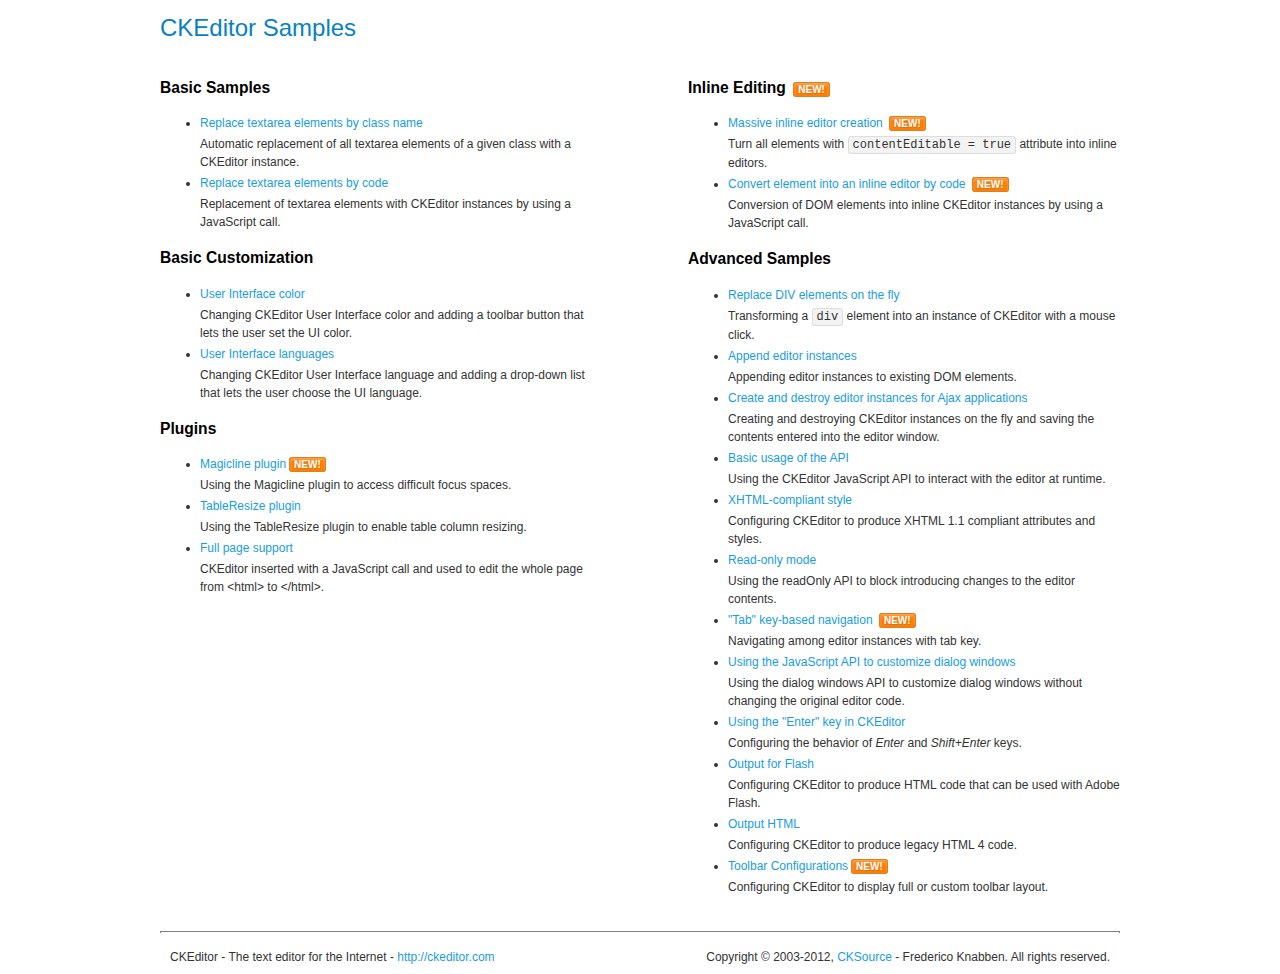
<file: emberWCMSblog/WebContent/lib/ckeditor/samples/index.html>
<!DOCTYPE html>
<!--
Copyright (c) 2003-2012, CKSource - Frederico Knabben. All rights reserved.
For licensing, see LICENSE.html or http://ckeditor.com/license
-->
<html>
<head>
	<title>CKEditor Samples</title>
	<meta charset="utf-8">
	<link rel="stylesheet" href="sample.css">
</head>
<body>
	<h1 class="samples">
		CKEditor Samples
	</h1>
	<div class="twoColumns">
		<div class="twoColumnsLeft">
			<h2 class="samples">
				Basic Samples
			</h2>
			<dl class="samples">
				<dt><a class="samples" href="replacebyclass.html">Replace textarea elements by class name</a></dt>
				<dd>Automatic replacement of all textarea elements of a given class with a CKEditor instance.</dd>

				<dt><a class="samples" href="replacebycode.html">Replace textarea elements by code</a></dt>
				<dd>Replacement of textarea elements with CKEditor instances by using a JavaScript call.</dd>
			</dl>

			<h2 class="samples">
				Basic Customization
			</h2>
			<dl class="samples">
				<dt><a class="samples" href="uicolor.html">User Interface color</a></dt>
				<dd>Changing CKEditor User Interface color and adding a toolbar button that lets the user set the UI color.</dd>

				<dt><a class="samples" href="uilanguages.html">User Interface languages</a></dt>
				<dd>Changing CKEditor User Interface language and adding a drop-down list that lets the user choose the UI language.</dd>
			</dl>


			<h2 class="samples">Plugins</h2>
<dl class="samples">
<dt><a class="samples" href="plugins/magicline/magicline.html">Magicline plugin</a><span class="new">New!</span></dt>
<dd>Using the Magicline plugin to access difficult focus spaces.</dd>

<dt><a class="samples" href="plugins/tableresize/tableresize.html">TableResize plugin</a></dt>
<dd>Using the TableResize plugin to enable table column resizing.</dd>

<dt><a class="samples" href="plugins/wysiwygarea/fullpage.html">Full page support</a></dt>
<dd>CKEditor inserted with a JavaScript call and used to edit the whole page from &lt;html&gt; to &lt;/html&gt;.</dd>
</dl>
		</div>
		<div class="twoColumnsRight">
			<h2 class="samples">
				Inline Editing <span class="new">New!</span>
			</h2>
			<dl class="samples">
				<dt><a class="samples" href="inlineall.html">Massive inline editor creation</a> <span class="new">New!</span></dt>
				<dd>Turn all elements with <code>contentEditable = true</code> attribute into inline editors.</dd>

				<dt><a class="samples" href="inlinebycode.html">Convert element into an inline editor by code</a> <span class="new">New!</span></dt>
				<dd>Conversion of DOM elements into inline CKEditor instances by using a JavaScript call.</dd>

				
			</dl>

			<h2 class="samples">
				Advanced Samples
			</h2>
			<dl class="samples">
				<dt><a class="samples" href="divreplace.html">Replace DIV elements on the fly</a></dt>
				<dd>Transforming a <code>div</code> element into an instance of CKEditor with a mouse click.</dd>

				<dt><a class="samples" href="appendto.html">Append editor instances</a></dt>
				<dd>Appending editor instances to existing DOM elements.</dd>

				<dt><a class="samples" href="ajax.html">Create and destroy editor instances for Ajax applications</a></dt>
				<dd>Creating and destroying CKEditor instances on the fly and saving the contents entered into the editor window.</dd>

				<dt><a class="samples" href="api.html">Basic usage of the API</a></dt>
				<dd>Using the CKEditor JavaScript API to interact with the editor at runtime.</dd>

				<dt><a class="samples" href="xhtmlstyle.html">XHTML-compliant style</a></dt>
				<dd>Configuring CKEditor to produce XHTML 1.1 compliant attributes and styles.</dd>

				<dt><a class="samples" href="readonly.html">Read-only mode</a></dt>
				<dd>Using the readOnly API to block introducing changes to the editor contents.</dd>

				<dt><a class="samples" href="tabindex.html">"Tab" key-based navigation</a> <span class="new">New!</span></dt>
				<dd>Navigating among editor instances with tab key.</dd>


				
<dt><a class="samples" href="plugins/dialog/dialog.html">Using the JavaScript API to customize dialog windows</a></dt>
<dd>Using the dialog windows API to customize dialog windows without changing the original editor code.</dd>

<dt><a class="samples" href="plugins/enterkey/enterkey.html">Using the &quot;Enter&quot; key in CKEditor</a></dt>
<dd>Configuring the behavior of <em>Enter</em> and <em>Shift+Enter</em> keys.</dd>

<dt><a class="samples" href="plugins/htmlwriter/outputforflash.html">Output for Flash</a></dt>
<dd>Configuring CKEditor to produce HTML code that can be used with Adobe Flash.</dd>

<dt><a class="samples" href="plugins/htmlwriter/outputhtml.html">Output HTML</a></dt>
<dd>Configuring CKEditor to produce legacy HTML 4 code.</dd>

<dt><a class="samples" href="plugins/toolbar/toolbar.html">Toolbar Configurations</a><span class="new">New!</span></dt>
<dd>Configuring CKEditor to display full or custom toolbar layout.</dd>

			</dl>
		</div>
	</div>
	<div id="footer">
		<hr>
		<p>
			CKEditor - The text editor for the Internet - <a class="samples" href="http://ckeditor.com/">http://ckeditor.com</a>
		</p>
		<p id="copy">
			Copyright &copy; 2003-2012, <a class="samples" href="http://cksource.com/">CKSource</a> - Frederico Knabben. All rights reserved.
		</p>
	</div>
</body>
</html>
</file>
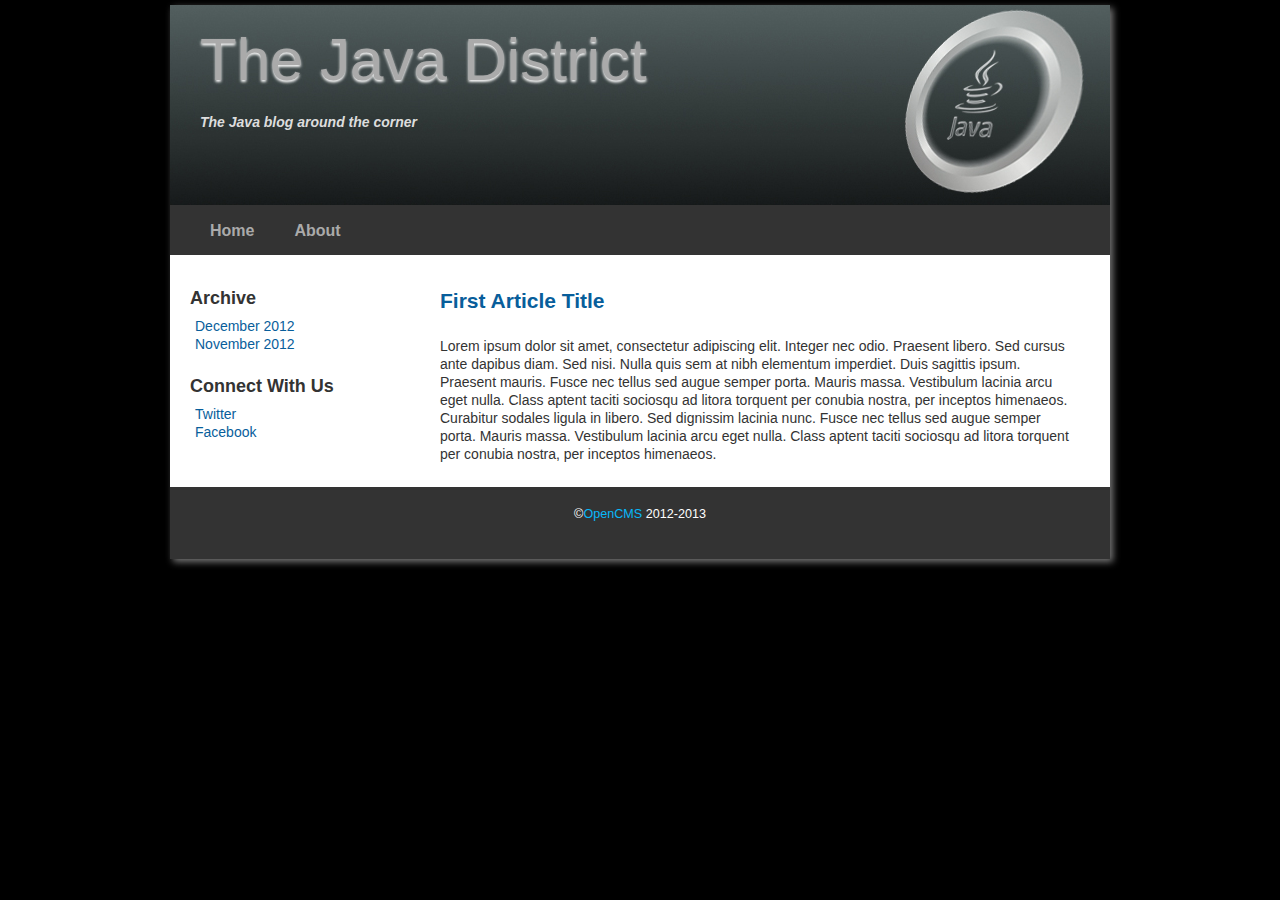
<file: emberWCMSblog/WebContent/concept.html>
<!doctype html>
<html lang="en">
<head>
	<meta charset="utf-8" />
	<title>Java district</title>
	<link rel="stylesheet" href="./css/styles.css" type="text/css" media="screen" />
	
</head>
<body>
<div id="wrapper"> 

	<header> 
		<h1><a href="#">The Java District</a></h1>
		<h2>The Java blog around the corner</h2>
	</header> 
	
	<nav> 
		<div class="menu">
			<ul>
				<li><a href="#">Home</a></li>
				<li><a href="#">About</a></li>
				 
			</ul>
		</div>
	</nav> 
	
	<section id="main"><!-- #main content and sidebar area -->
			<section id="content"><!-- #content -->
			
        		<article>
							<h2><a href="#">First Article Title</a></h2>
							<p> Lorem ipsum dolor sit amet, consectetur adipiscing elit. Integer nec odio. Praesent libero. Sed cursus ante dapibus diam. Sed nisi. Nulla quis sem at nibh elementum imperdiet. Duis sagittis ipsum. Praesent mauris. Fusce nec tellus sed augue semper porta. Mauris massa. Vestibulum lacinia arcu eget nulla. Class aptent taciti sociosqu ad litora torquent per conubia nostra, per inceptos himenaeos. Curabitur sodales ligula in libero. Sed dignissim lacinia nunc. Fusce nec tellus sed augue semper porta. Mauris massa. Vestibulum lacinia arcu eget nulla. Class aptent taciti sociosqu ad litora torquent per conubia nostra, per inceptos himenaeos.</p>
						</article>
 	
			</section><!-- end of #content -->

		<aside id="sidebar"><!-- sidebar -->
				<h3>Archive</h3>
					<ul>
						<li><a href="#">December 2012</a></li>
						<li><a href="#">November 2012</a></li>
						 
					</ul>
 
				<h3>Connect With Us</h3>
					<ul>
						<li><a href="#">Twitter</a></li>
						<li><a href="#">Facebook</a></li>
					</ul>

		</aside><!-- end of sidebar -->

	</section><!-- end of #main content and sidebar-->
	
		<footer>
		<section id="footer-area">

			<section id="footer-outer-block">
 					<p>&copy;<a href="#">OpenCMS</a> 2012-2013 </p>
		</section>
	</footer>
</div>
</body>
</html>
<!--   Created by http://freehtml5templates.com -->
</file>
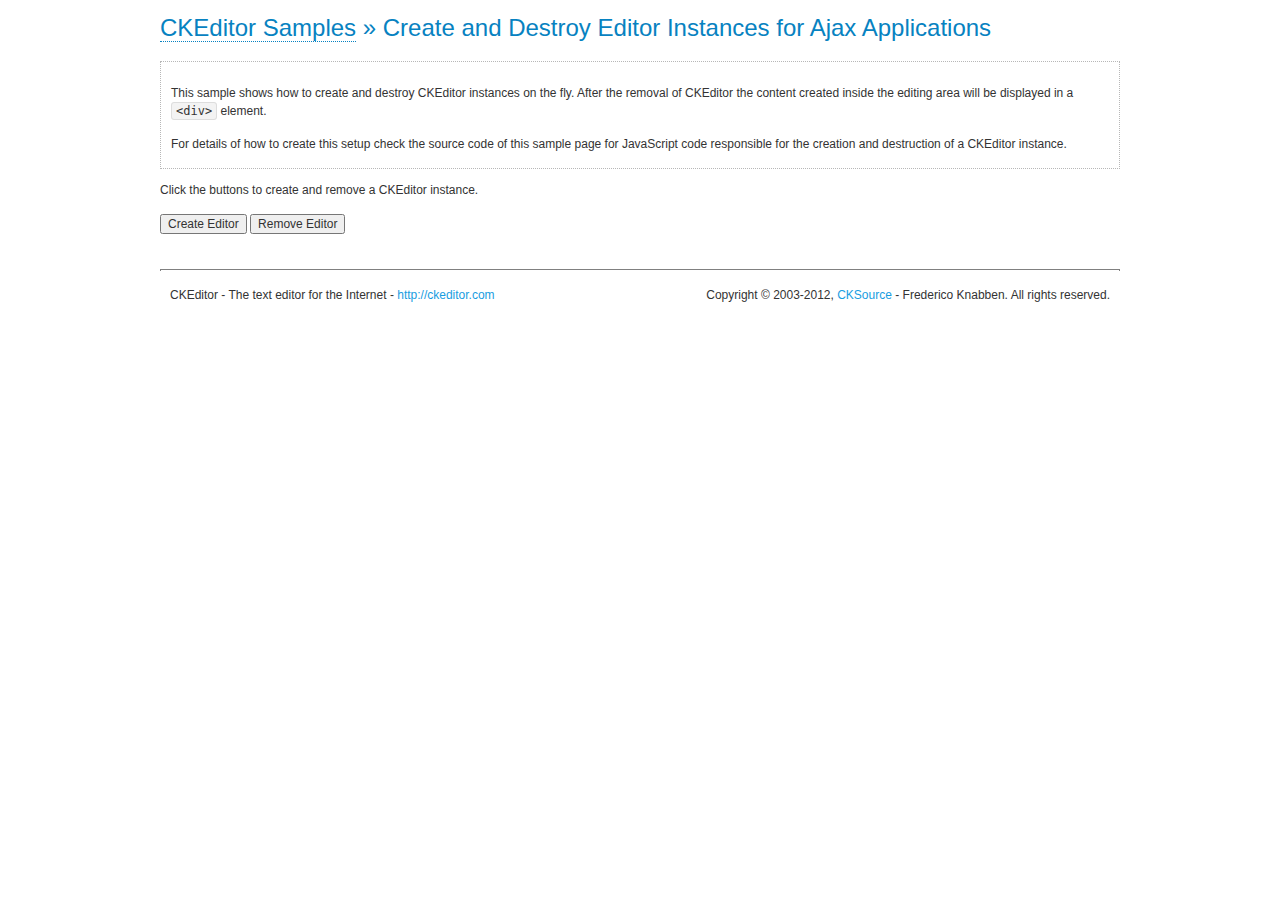
<file: emberWCMSblog/WebContent/lib/ckeditor/samples/ajax.html>
<!DOCTYPE html>
<!--
Copyright (c) 2003-2012, CKSource - Frederico Knabben. All rights reserved.
For licensing, see LICENSE.html or http://ckeditor.com/license
-->
<html>
<head>
	<title>Ajax &mdash; CKEditor Sample</title>
	<meta charset="utf-8">
	<script src="../ckeditor.js"></script>
	<link rel="stylesheet" href="sample.css">
	<script>

		var editor, html = '';

		function createEditor() {
			if ( editor )
				return;

			// Create a new editor inside the <div id="editor">, setting its value to html
			var config = {};
			editor = CKEDITOR.appendTo( 'editor', config, html );
		}

		function removeEditor() {
			if ( !editor )
				return;

			// Retrieve the editor contents. In an Ajax application, this data would be
			// sent to the server or used in any other way.
			document.getElementById( 'editorcontents' ).innerHTML = html = editor.getData();
			document.getElementById( 'contents' ).style.display = '';

			// Destroy the editor.
			editor.destroy();
			editor = null;
		}

	</script>
</head>
<body>
	<h1 class="samples">
		<a href="index.html">CKEditor Samples</a> &raquo; Create and Destroy Editor Instances for Ajax Applications
	</h1>
	<div class="description">
		<p>
			This sample shows how to create and destroy CKEditor instances on the fly. After the removal of CKEditor the content created inside the editing
			area will be displayed in a <code>&lt;div&gt;</code> element.
		</p>
		<p>
			For details of how to create this setup check the source code of this sample page
			for JavaScript code responsible for the creation and destruction of a CKEditor instance.
		</p>
	</div>
	<p>Click the buttons to create and remove a CKEditor instance.</p>
	<p>
		<input onclick="createEditor();" type="button" value="Create Editor">
		<input onclick="removeEditor();" type="button" value="Remove Editor">
	</p>
	<!-- This div will hold the editor. -->
	<div id="editor">
	</div>
	<div id="contents" style="display: none">
		<p>
			Edited Contents:
		</p>
		<!-- This div will be used to display the editor contents. -->
		<div id="editorcontents">
		</div>
	</div>
	<div id="footer">
		<hr>
		<p>
			CKEditor - The text editor for the Internet - <a class="samples" href="http://ckeditor.com/">http://ckeditor.com</a>
		</p>
		<p id="copy">
			Copyright &copy; 2003-2012, <a class="samples" href="http://cksource.com/">CKSource</a> - Frederico
			Knabben. All rights reserved.
		</p>
	</div>
</body>
</html>
</file>
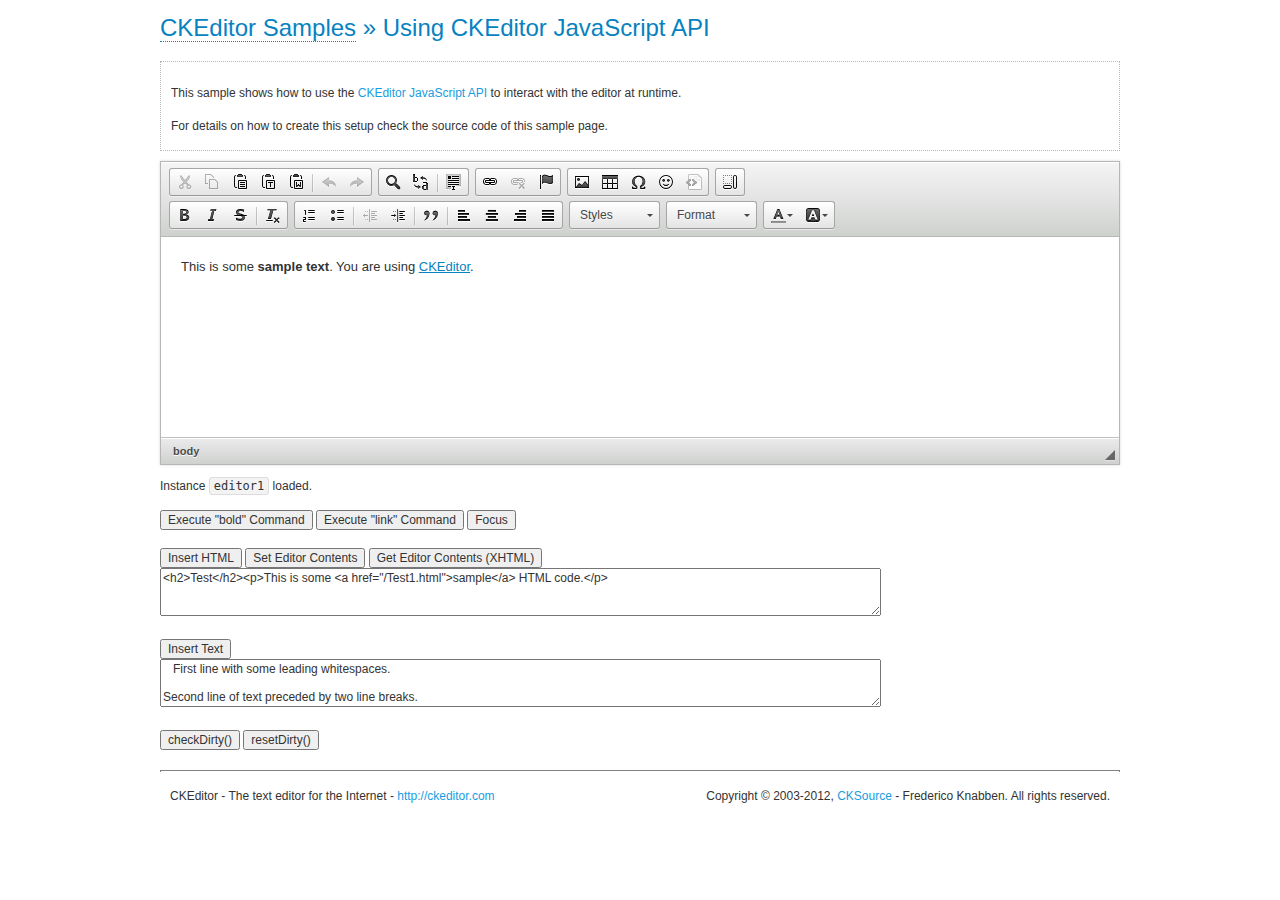
<file: emberWCMSblog/WebContent/lib/ckeditor/samples/api.html>
<!DOCTYPE html>
<!--
Copyright (c) 2003-2012, CKSource - Frederico Knabben. All rights reserved.
For licensing, see LICENSE.html or http://ckeditor.com/license
-->
<html>
<head>
	<meta charset="utf-8">
	<title>API Usage &mdash; CKEditor Sample</title>
	<script src="../ckeditor.js"></script>
	<link href="sample.css" rel="stylesheet">
	<script>

// The instanceReady event is fired, when an instance of CKEditor has finished
// its initialization.
CKEDITOR.on( 'instanceReady', function( ev ) {
	// Show the editor name and description in the browser status bar.
	document.getElementById( 'eMessage' ).innerHTML = 'Instance <code>' + ev.editor.name + '<\/code> loaded.';

	// Show this sample buttons.
	document.getElementById( 'eButtons' ).style.display = 'block';
});

function InsertHTML() {
	// Get the editor instance that we want to interact with.
	var editor = CKEDITOR.instances.editor1;
	var value = document.getElementById( 'htmlArea' ).value;

	// Check the active editing mode.
	if ( editor.mode == 'wysiwyg' )
	{
		// Insert HTML code.
		// http://docs.ckeditor.com/#!/api/CKEDITOR.editor-method-insertHtml
		editor.insertHtml( value );
	}
	else
		alert( 'You must be in WYSIWYG mode!' );
}

function InsertText() {
	// Get the editor instance that we want to interact with.
	var editor = CKEDITOR.instances.editor1;
	var value = document.getElementById( 'txtArea' ).value;

	// Check the active editing mode.
	if ( editor.mode == 'wysiwyg' )
	{
		// Insert as plain text.
		// http://docs.ckeditor.com/#!/api/CKEDITOR.editor-method-insertText
		editor.insertText( value );
	}
	else
		alert( 'You must be in WYSIWYG mode!' );
}

function SetContents() {
	// Get the editor instance that we want to interact with.
	var editor = CKEDITOR.instances.editor1;
	var value = document.getElementById( 'htmlArea' ).value;

	// Set editor contents (replace current contents).
	// http://docs.ckeditor.com/#!/api/CKEDITOR.editor-method-setData
	editor.setData( value );
}

function GetContents() {
	// Get the editor instance that you want to interact with.
	var editor = CKEDITOR.instances.editor1;

	// Get editor contents
	// http://docs.ckeditor.com/#!/api/CKEDITOR.editor-method-getData
	alert( editor.getData() );
}

function ExecuteCommand( commandName ) {
	// Get the editor instance that we want to interact with.
	var editor = CKEDITOR.instances.editor1;

	// Check the active editing mode.
	if ( editor.mode == 'wysiwyg' )
	{
		// Execute the command.
		// http://docs.ckeditor.com/#!/api/CKEDITOR.editor-method-execCommand
		editor.execCommand( commandName );
	}
	else
		alert( 'You must be in WYSIWYG mode!' );
}

function CheckDirty() {
	// Get the editor instance that we want to interact with.
	var editor = CKEDITOR.instances.editor1;
	// Checks whether the current editor contents present changes when compared
	// to the contents loaded into the editor at startup
	// http://docs.ckeditor.com/#!/api/CKEDITOR.editor-method-checkDirty
	alert( editor.checkDirty() );
}

function ResetDirty() {
	// Get the editor instance that we want to interact with.
	var editor = CKEDITOR.instances.editor1;
	// Resets the "dirty state" of the editor (see CheckDirty())
	// http://docs.ckeditor.com/#!/api/CKEDITOR.editor-method-resetDirty
	editor.resetDirty();
	alert( 'The "IsDirty" status has been reset' );
}

function Focus() {
	CKEDITOR.instances.editor1.focus();
}

function onFocus() {
	document.getElementById( 'eMessage' ).innerHTML = '<b>' + this.name + ' is focused </b>';
}

function onBlur() {
	document.getElementById( 'eMessage' ).innerHTML = this.name + ' lost focus';
}

	</script>

</head>
<body>
	<h1 class="samples">
		<a href="index.html">CKEditor Samples</a> &raquo; Using CKEditor JavaScript API
	</h1>
	<div class="description">
	<p>
		This sample shows how to use the
		<a class="samples" href="http://docs.ckeditor.com/#!/api/CKEDITOR.editor">CKEditor JavaScript API</a>
		to interact with the editor at runtime.
	</p>
	<p>
		For details on how to create this setup check the source code of this sample page.
	</p>
	</div>

	<!-- This <div> holds alert messages to be display in the sample page. -->
	<div id="alerts">
		<noscript>
			<p>
				<strong>CKEditor requires JavaScript to run</strong>. In a browser with no JavaScript
				support, like yours, you should still see the contents (HTML data) and you should
				be able to edit it normally, without a rich editor interface.
			</p>
		</noscript>
	</div>
	<form action="../../../samples/sample_posteddata.php" method="post">
		<textarea cols="100" id="editor1" name="editor1" rows="10">&lt;p&gt;This is some &lt;strong&gt;sample text&lt;/strong&gt;. You are using &lt;a href="http://ckeditor.com/"&gt;CKEditor&lt;/a&gt;.&lt;/p&gt;</textarea>

		<script>
			// Replace the <textarea id="editor1"> with an CKEditor instance.
			CKEDITOR.replace( 'editor1', {
				on: {
					focus: onFocus,
					blur: onBlur,

					// Check for availability of corresponding plugins.
					pluginsLoaded: function( evt ) {
						var doc = CKEDITOR.document, ed = evt.editor;
						if ( !ed.getCommand( 'bold' ) )
							doc.getById( 'exec-bold' ).hide();
						if ( !ed.getCommand( 'link' ) )
							doc.getById( 'exec-link' ).hide();
					}
				}
			});
		</script>

		<p id="eMessage">
		</p>

		<div id="eButtons" style="display: none">
			<input id="exec-bold" onclick="ExecuteCommand('bold');" type="button" value="Execute &quot;bold&quot; Command">
			<input id="exec-link" onclick="ExecuteCommand('link');" type="button" value="Execute &quot;link&quot; Command">
			<input onclick="Focus();" type="button" value="Focus">
			<br><br>
			<input onclick="InsertHTML();" type="button" value="Insert HTML">
			<input onclick="SetContents();" type="button" value="Set Editor Contents">
			<input onclick="GetContents();" type="button" value="Get Editor Contents (XHTML)">
			<br>
			<textarea cols="100" id="htmlArea" rows="3">&lt;h2&gt;Test&lt;/h2&gt;&lt;p&gt;This is some &lt;a href="/Test1.html"&gt;sample&lt;/a&gt; HTML code.&lt;/p&gt;</textarea>
			<br>
			<br>
			<input onclick="InsertText();" type="button" value="Insert Text">
			<br>
			<textarea cols="100" id="txtArea" rows="3">   First line with some leading whitespaces.

Second line of text preceded by two line breaks.</textarea>
			<br>
			<br>
			<input onclick="CheckDirty();" type="button" value="checkDirty()">
			<input onclick="ResetDirty();" type="button" value="resetDirty()">
		</div>
	</form>
	<div id="footer">
		<hr>
		<p>
			CKEditor - The text editor for the Internet - <a class="samples" href="http://ckeditor.com/">http://ckeditor.com</a>
		</p>
		<p id="copy">
			Copyright &copy; 2003-2012, <a class="samples" href="http://cksource.com/">CKSource</a> - Frederico
			Knabben. All rights reserved.
		</p>
	</div>
</body>
</html>
</file>
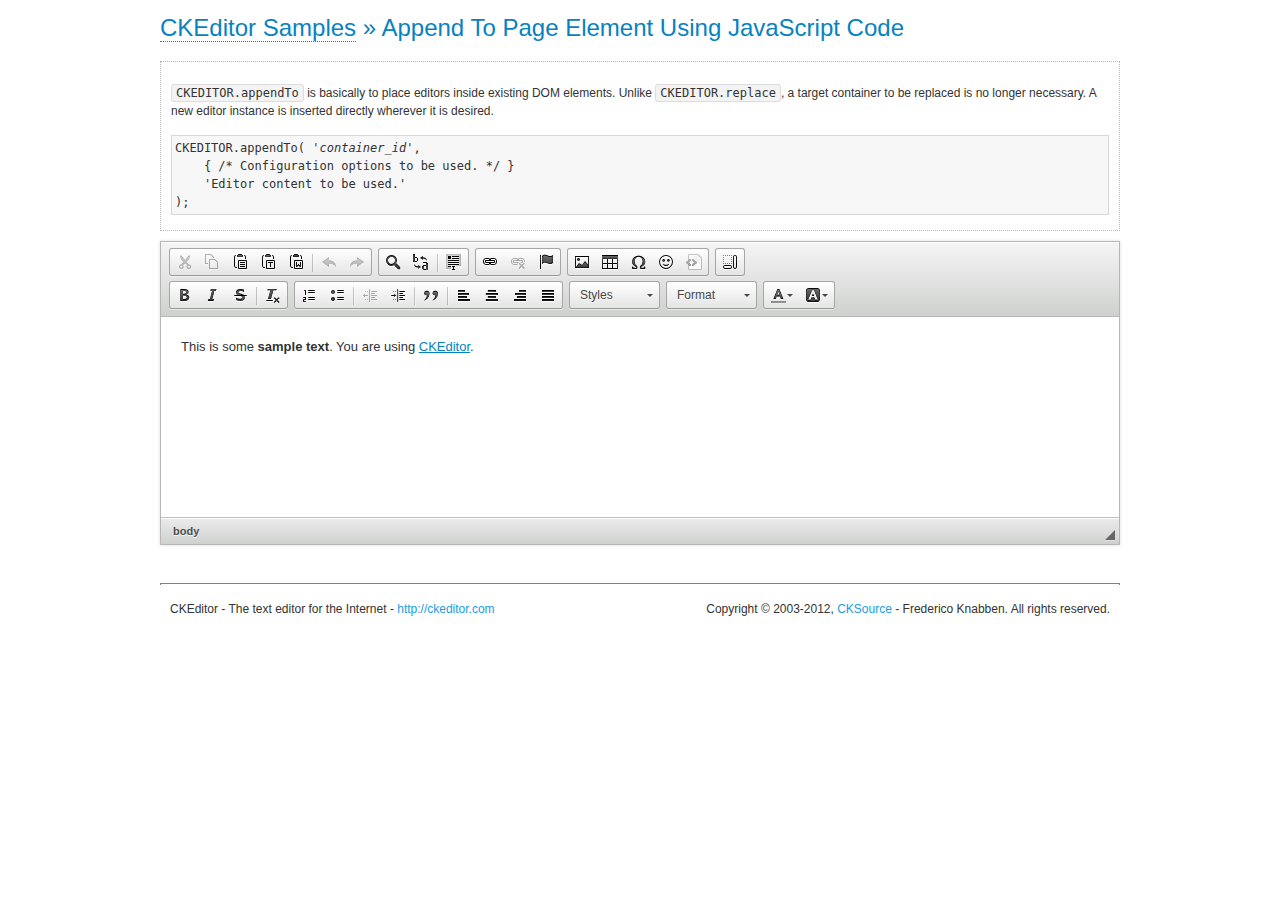
<file: emberWCMSblog/WebContent/lib/ckeditor/samples/appendto.html>
<!DOCTYPE html>
<!--
Copyright (c) 2003-2012, CKSource - Frederico Knabben. All rights reserved.
For licensing, see LICENSE.html or http://ckeditor.com/license
-->
<html>
<head>
	<title>CKEDITOR.appendTo &mdash; CKEditor Sample</title>
	<meta charset="utf-8">
	<script src="../ckeditor.js"></script>
	<link rel="stylesheet" href="sample.css">
</head>
<body>
	<h1 class="samples">
		<a href="index.html">CKEditor Samples</a> &raquo; Append To Page Element Using JavaScript Code
	</h1>
	<div id="section1">
		<div class="description">
			<p>
				<code>CKEDITOR.appendTo</code> is basically to place editors
				inside existing DOM elements. Unlike <code>CKEDITOR.replace</code>,
				a target container to be replaced is no longer necessary. A new editor
				instance is inserted directly wherever it is desired.
			</p>
<pre class="samples">CKEDITOR.appendTo( '<em>container_id</em>',
	{ /* Configuration options to be used. */ }
	'Editor content to be used.'
);</pre>
		</div>
		<script>

			// This call can be placed at any point after the
			// <textarea>, or inside a <head><script> in a
			// window.onload event handler.

			// Replace the <textarea id="editor"> with an CKEditor
			// instance, using default configurations.
			CKEDITOR.appendTo( 'section1',
				null,
				'<p>This is some <strong>sample text</strong>. You are using <a href="http://ckeditor.com/">CKEditor</a>.</p>'
			);

		</script>
	</div>
	<br>
	<div id="footer">
		<hr>
		<p>
			CKEditor - The text editor for the Internet - <a class="samples" href="http://ckeditor.com/">http://ckeditor.com</a>
		</p>
		<p id="copy">
			Copyright &copy; 2003-2012, <a class="samples" href="http://cksource.com/">CKSource</a> - Frederico
			Knabben. All rights reserved.
		</p>
	</div>
</body>
</html>
</file>
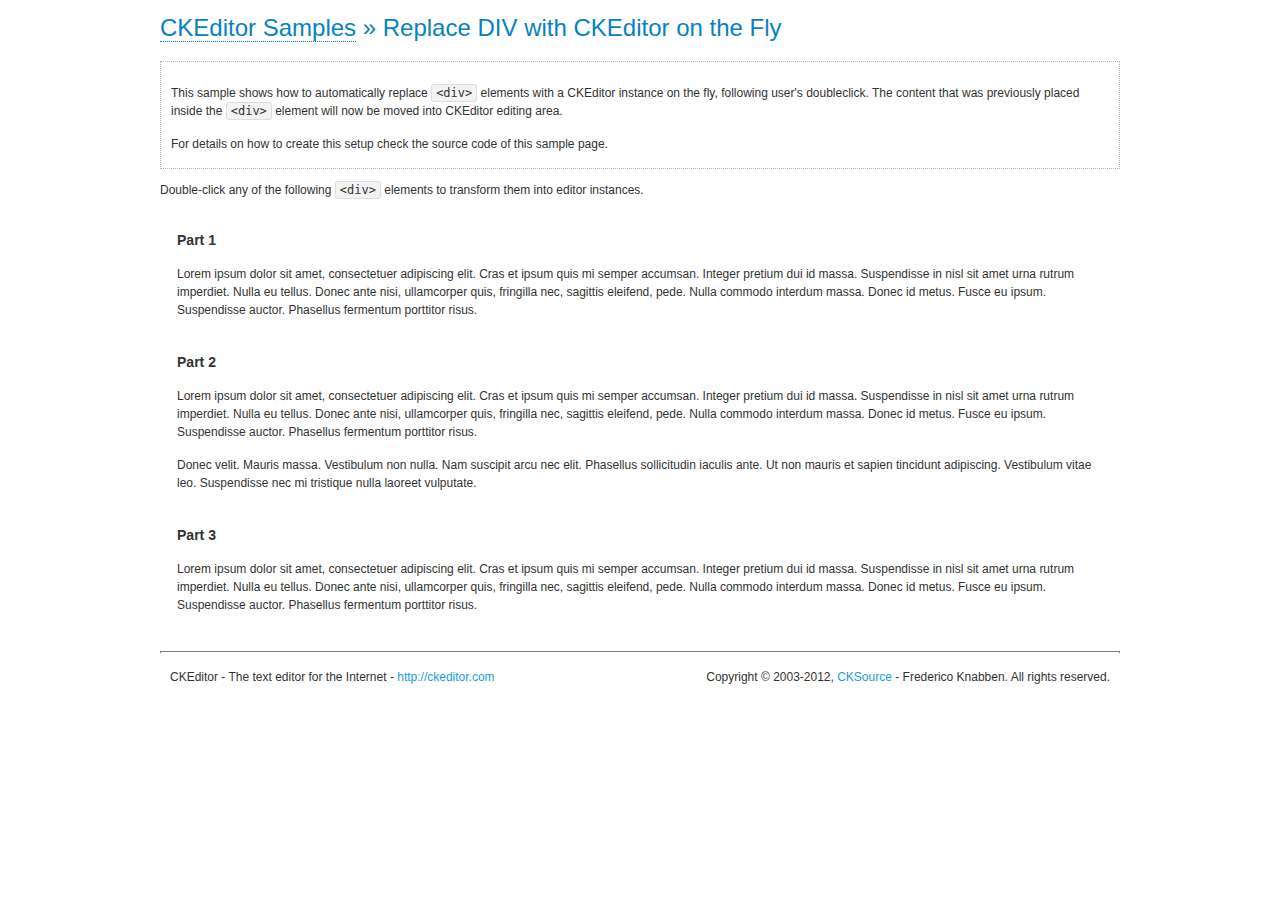
<file: emberWCMSblog/WebContent/lib/ckeditor/samples/divreplace.html>
<!DOCTYPE html>
<!--
Copyright (c) 2003-2012, CKSource - Frederico Knabben. All rights reserved.
For licensing, see LICENSE.html or http://ckeditor.com/license
-->
<html>
<head>
	<title>Replace DIV &mdash; CKEditor Sample</title>
	<meta charset="utf-8">
	<script src="../ckeditor.js"></script>
	<link href="sample.css" rel="stylesheet">
	<style>

		div.editable
		{
			border: solid 2px Transparent;
			padding-left: 15px;
			padding-right: 15px;
		}

		div.editable:hover
		{
			border-color: black;
		}

	</style>
	<script>

		// Uncomment the following code to test the "Timeout Loading Method".
		// CKEDITOR.loadFullCoreTimeout = 5;

		window.onload = function() {
			// Listen to the double click event.
			if ( window.addEventListener )
				document.body.addEventListener( 'dblclick', onDoubleClick, false );
			else if ( window.attachEvent )
				document.body.attachEvent( 'ondblclick', onDoubleClick );

		};

		function onDoubleClick( ev ) {
			// Get the element which fired the event. This is not necessarily the
			// element to which the event has been attached.
			var element = ev.target || ev.srcElement;

			// Find out the div that holds this element.
			var name;

			do {
				element = element.parentNode;
			}
			while ( element && ( name = element.nodeName.toLowerCase() ) &&
				( name != 'div' || element.className.indexOf( 'editable' ) == -1 ) && name != 'body' );

			if ( name == 'div' && element.className.indexOf( 'editable' ) != -1 )
				replaceDiv( element );
		}

		var editor;

		function replaceDiv( div ) {
			if ( editor )
				editor.destroy();

			editor = CKEDITOR.replace( div );
		}

	</script>
</head>
<body>
	<h1 class="samples">
		<a href="index.html">CKEditor Samples</a> &raquo; Replace DIV with CKEditor on the Fly
	</h1>
	<div class="description">
		<p>
			This sample shows how to automatically replace <code>&lt;div&gt;</code> elements
			with a CKEditor instance on the fly, following user's doubleclick. The content
			that was previously placed inside the <code>&lt;div&gt;</code> element will now
			be moved into CKEditor editing area.
		</p>
		<p>
			For details on how to create this setup check the source code of this sample page.
		</p>
	</div>
	<p>
		Double-click any of the following <code>&lt;div&gt;</code> elements to transform them into
		editor instances.
	</p>
	<div class="editable">
		<h3>
			Part 1
		</h3>
		<p>
			Lorem ipsum dolor sit amet, consectetuer adipiscing elit. Cras et ipsum quis mi
			semper accumsan. Integer pretium dui id massa. Suspendisse in nisl sit amet urna
			rutrum imperdiet. Nulla eu tellus. Donec ante nisi, ullamcorper quis, fringilla
			nec, sagittis eleifend, pede. Nulla commodo interdum massa. Donec id metus. Fusce
			eu ipsum. Suspendisse auctor. Phasellus fermentum porttitor risus.
		</p>
	</div>
	<div class="editable">
		<h3>
			Part 2
		</h3>
		<p>
			Lorem ipsum dolor sit amet, consectetuer adipiscing elit. Cras et ipsum quis mi
			semper accumsan. Integer pretium dui id massa. Suspendisse in nisl sit amet urna
			rutrum imperdiet. Nulla eu tellus. Donec ante nisi, ullamcorper quis, fringilla
			nec, sagittis eleifend, pede. Nulla commodo interdum massa. Donec id metus. Fusce
			eu ipsum. Suspendisse auctor. Phasellus fermentum porttitor risus.
		</p>
		<p>
			Donec velit. Mauris massa. Vestibulum non nulla. Nam suscipit arcu nec elit. Phasellus
			sollicitudin iaculis ante. Ut non mauris et sapien tincidunt adipiscing. Vestibulum
			vitae leo. Suspendisse nec mi tristique nulla laoreet vulputate.
		</p>
	</div>
	<div class="editable">
		<h3>
			Part 3
		</h3>
		<p>
			Lorem ipsum dolor sit amet, consectetuer adipiscing elit. Cras et ipsum quis mi
			semper accumsan. Integer pretium dui id massa. Suspendisse in nisl sit amet urna
			rutrum imperdiet. Nulla eu tellus. Donec ante nisi, ullamcorper quis, fringilla
			nec, sagittis eleifend, pede. Nulla commodo interdum massa. Donec id metus. Fusce
			eu ipsum. Suspendisse auctor. Phasellus fermentum porttitor risus.
		</p>
	</div>
	<div id="footer">
		<hr>
		<p>
			CKEditor - The text editor for the Internet - <a class="samples" href="http://ckeditor.com/">http://ckeditor.com</a>
		</p>
		<p id="copy">
			Copyright &copy; 2003-2012, <a class="samples" href="http://cksource.com/">CKSource</a> - Frederico
			Knabben. All rights reserved.
		</p>
	</div>
</body>
</html>
</file>
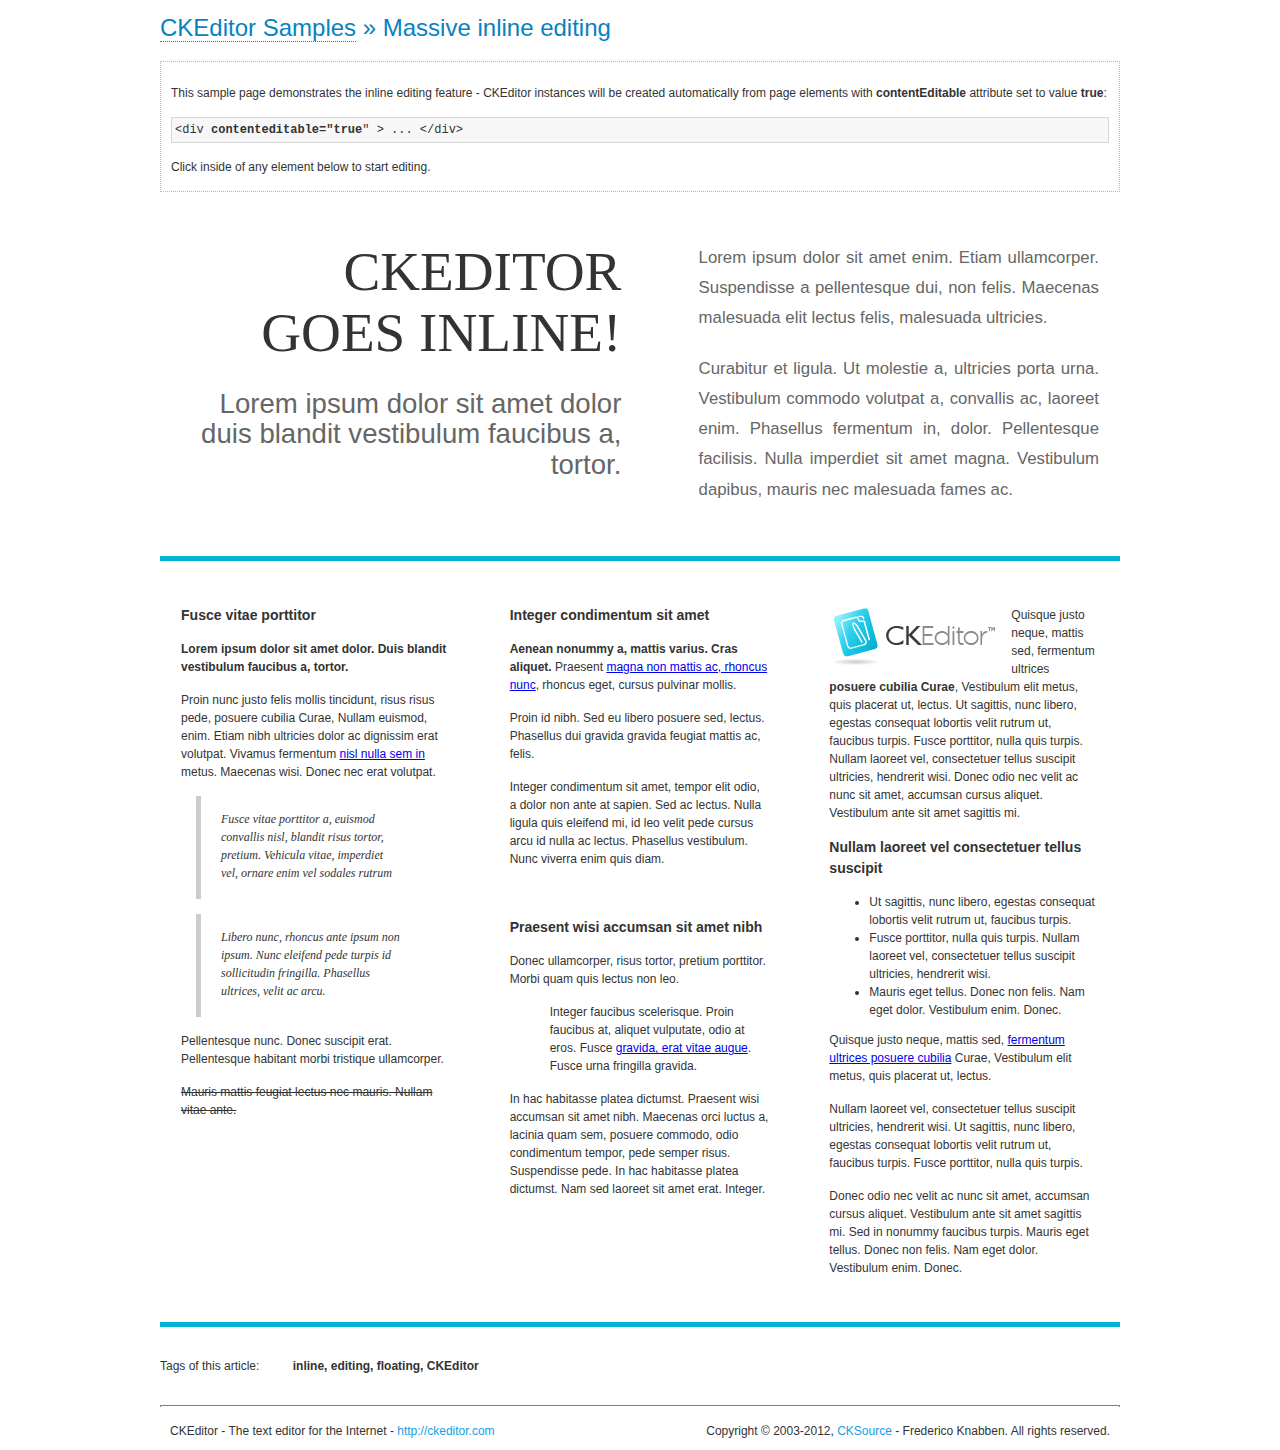
<file: emberWCMSblog/WebContent/lib/ckeditor/samples/inlineall.html>
<!DOCTYPE html>
<!--
Copyright (c) 2003-2012, CKSource - Frederico Knabben. All rights reserved.
For licensing, see LICENSE.html or http://ckeditor.com/license
-->
<html>
<head>
	<title>Massive inline editing &mdash; CKEditor Sample</title>
	<meta charset="utf-8">
	<script src="../ckeditor.js"></script>
	<script>

		// This code is generally not necessary, but it is here to demonstrate
		// how to customize specific editor instances on the fly. This fits well
		// this demo because we have editable elements (like headers) that
		// require less features.

		// The "instanceCreated" event is fired for every editor instance created.
		CKEDITOR.on( 'instanceCreated', function( event ) {
			var editor = event.editor,
				element = editor.element;

			// Customize editors for headers and tag list.
			// These editors don't need features like smileys, templates, iframes etc.
			if ( element.is( 'h1', 'h2', 'h3' ) || element.getAttribute( 'id' ) == 'taglist' ) {
				// Customize the editor configurations on "configLoaded" event,
				// which is fired after the configuration file loading and
				// execution. This makes it possible to change the
				// configurations before the editor initialization takes place.
				editor.on( 'configLoaded', function() {

					// Remove unnecessary plugins to make the editor simpler.
					editor.config.removePlugins = 'colorbutton,find,flash,font,' +
						'forms,iframe,image,newpage,removeformat,' +
						'smiley,specialchar,stylescombo,templates';

					// Rearrange the layout of the toolbar.
					editor.config.toolbarGroups = [
						{ name: 'editing',		groups: [ 'basicstyles', 'links' ] },
						{ name: 'undo' },
						{ name: 'clipboard',	groups: [ 'selection', 'clipboard' ] },
						{ name: 'about' }
					];
				});
			}
		});

	</script>
	<link href="sample.css" rel="stylesheet">
	<style>

		/* The following styles are just to make the page look nice. */

		/* Workaround to show Arial Black in Firefox. */
		@font-face
		{
			font-family: 'arial-black';
			src: local('Arial Black');
		}

		*[contenteditable="true"]
		{
			padding: 10px;
		}

		#container
		{
			width: 960px;
			margin: 30px auto 0;
		}

		#header
		{
			overflow: hidden;
			padding: 0 0 30px;
			border-bottom: 5px solid #05B2D2;
			position: relative;
		}

		#headerLeft,
		#headerRight
		{
			width: 49%;
			overflow: hidden;
		}

		#headerLeft
		{
			float: left;
			padding: 10px 1px 1px;
		}

		#headerLeft h2,
		#headerLeft h3
		{
			text-align: right;
			margin: 0;
			overflow: hidden;
			font-weight: normal;
		}

		#headerLeft h2
		{
			font-family: "Arial Black",arial-black;
			font-size: 4.6em;
			line-height: 1.1em;
			text-transform: uppercase;
		}

		#headerLeft h3
		{
			font-size: 2.3em;
			line-height: 1.1em;
			margin: .2em 0 0;
			color: #666;
		}

		#headerRight
		{
			float: right;
			padding: 1px;
		}

		#headerRight p
		{
			line-height: 1.8em;
			text-align: justify;
			margin: 0;
		}

		#headerRight p + p
		{
			margin-top: 20px;
		}

		#headerRight > div
		{
			padding: 20px;
			margin: 0 0 0 30px;
			font-size: 1.4em;
			color: #666;
		}

		#columns
		{
			color: #333;
			overflow: hidden;
			padding: 20px 0;
		}

		#columns > div
		{
			float: left;
			width: 33.3%;
		}

		#columns #column1 > div
		{
			margin-left: 1px;
		}

		#columns #column3 > div
		{
			margin-right: 1px;
		}

		#columns > div > div
		{
			margin: 0px 10px;
			padding: 10px 20px;
		}

		#columns blockquote
		{
			margin-left: 15px;
		}

		#tagLine
		{
			border-top: 5px solid #05B2D2;
			padding-top: 20px;
		}

		#taglist {
			display: inline-block;
			margin-left: 20px;
			font-weight: bold;
			margin: 0 0 0 20px;
		}

	</style>
</head>
<body>
<div>
	<h1 class="samples"><a href="index.html">CKEditor Samples</a> &raquo; Massive inline editing</h1>
	<div class="description">
		<p>This sample page demonstrates the inline editing feature - CKEditor instances will be created automatically from page elements with <strong>contentEditable</strong> attribute set to value <strong>true</strong>:</p>
		<pre class="samples">&lt;div <strong>contenteditable="true</strong>" &gt; ... &lt;/div&gt;</pre>
		<p>Click inside of any element below to start editing.</p>
	</div>
</div>
<div id="container">
	<div id="header">
		<div id="headerLeft">
			<h2 id="sampleTitle" contenteditable="true">
				CKEditor<br> Goes Inline!
			</h2>
			<h3 contenteditable="true">
				Lorem ipsum dolor sit amet dolor duis blandit vestibulum faucibus a, tortor.
			</h3>
		</div>
		<div id="headerRight">
			<div contenteditable="true">
				<p>
					Lorem ipsum dolor sit amet enim. Etiam ullamcorper. Suspendisse a pellentesque dui, non felis. Maecenas malesuada elit lectus felis, malesuada ultricies.
				</p>
				<p>
					Curabitur et ligula. Ut molestie a, ultricies porta urna. Vestibulum commodo volutpat a, convallis ac, laoreet enim. Phasellus fermentum in, dolor. Pellentesque facilisis. Nulla imperdiet sit amet magna. Vestibulum dapibus, mauris nec malesuada fames ac.
				</p>
			</div>
		</div>
	</div>
	<div id="columns">
		<div id="column1">
			<div contenteditable="true">
				<h3>
					Fusce vitae porttitor
				</h3>
				<p>
					<strong>
						Lorem ipsum dolor sit amet dolor. Duis blandit vestibulum faucibus a, tortor.
					</strong>
				</p>
				<p>
					Proin nunc justo felis mollis tincidunt, risus risus pede, posuere cubilia Curae, Nullam euismod, enim. Etiam nibh ultricies dolor ac dignissim erat volutpat. Vivamus fermentum <a href="http://ckeditor.com/">nisl nulla sem in</a> metus. Maecenas wisi. Donec nec erat volutpat.
				</p>
				<blockquote>
					<p>
						Fusce vitae porttitor a, euismod convallis nisl, blandit risus tortor, pretium.
						Vehicula vitae, imperdiet vel, ornare enim vel sodales rutrum
					</p>
				</blockquote>
				<blockquote>
					<p>
						Libero nunc, rhoncus ante ipsum non ipsum. Nunc eleifend pede turpis id sollicitudin fringilla. Phasellus ultrices, velit ac arcu.
					</p>
				</blockquote>
				<p>Pellentesque nunc. Donec suscipit erat. Pellentesque habitant morbi tristique ullamcorper.</p>
				<p><strike>Mauris mattis feugiat lectus nec mauris. Nullam vitae ante.</strike></p>
			</div>
		</div>
		<div id="column2">
			<div contenteditable="true">
				<h3>
					Integer condimentum sit amet
				</h3>
				<p>
					<strong>Aenean nonummy a, mattis varius. Cras aliquet.</strong>
					Praesent <a href="http://ckeditor.com/">magna non mattis ac, rhoncus nunc</a>, rhoncus eget, cursus pulvinar mollis.</p>
				<p>Proin id nibh. Sed eu libero posuere sed, lectus. Phasellus dui gravida gravida feugiat mattis ac, felis.</p>
				<p>Integer condimentum sit amet, tempor elit odio, a dolor non ante at sapien. Sed ac lectus. Nulla ligula quis eleifend mi, id leo velit pede cursus arcu id nulla ac lectus. Phasellus vestibulum. Nunc viverra enim quis diam.</p>
			</div>
			<div contenteditable="true">
				<h3>
					Praesent wisi accumsan sit amet nibh
				</h3>
				<p>Donec ullamcorper, risus tortor, pretium porttitor. Morbi quam quis lectus non leo.</p>
				<p style="margin-left: 40px; ">Integer faucibus scelerisque. Proin faucibus at, aliquet vulputate, odio at eros. Fusce <a href="http://ckeditor.com/">gravida, erat vitae augue</a>. Fusce urna fringilla gravida.</p>
				<p>In hac habitasse platea dictumst. Praesent wisi accumsan sit amet nibh. Maecenas orci luctus a, lacinia quam sem, posuere commodo, odio condimentum tempor, pede semper risus. Suspendisse pede. In hac habitasse platea dictumst. Nam sed laoreet sit amet erat. Integer.</p>
			</div>
		</div>
		<div id="column3">
			<div contenteditable="true">
				<p>
					<img src="assets/inlineall/logo.png" alt="CKEditor logo" style="float:left">
				</p>
				<p>Quisque justo neque, mattis sed, fermentum ultrices <strong>posuere cubilia Curae</strong>, Vestibulum elit metus, quis placerat ut, lectus. Ut sagittis, nunc libero, egestas consequat lobortis velit rutrum ut, faucibus turpis. Fusce porttitor, nulla quis turpis. Nullam laoreet vel, consectetuer tellus suscipit ultricies, hendrerit wisi. Donec odio nec velit ac nunc sit amet, accumsan cursus aliquet. Vestibulum ante sit amet sagittis mi.</p>
				<h3>
					Nullam laoreet vel consectetuer tellus suscipit
				</h3>
				<ul>
					<li>Ut sagittis, nunc libero, egestas consequat lobortis velit rutrum ut, faucibus turpis.</li>
					<li>Fusce porttitor, nulla quis turpis. Nullam laoreet vel, consectetuer tellus suscipit ultricies, hendrerit wisi.</li>
					<li>Mauris eget tellus. Donec non felis. Nam eget dolor. Vestibulum enim. Donec.</li>
				</ul>
				<p>Quisque justo neque, mattis sed, <a href="http://ckeditor.com/">fermentum ultrices posuere cubilia</a> Curae, Vestibulum elit metus, quis placerat ut, lectus.</p>
				<p>Nullam laoreet vel, consectetuer tellus suscipit ultricies, hendrerit wisi. Ut sagittis, nunc libero, egestas consequat lobortis velit rutrum ut, faucibus turpis. Fusce porttitor, nulla quis turpis.</p>
				<p>Donec odio nec velit ac nunc sit amet, accumsan cursus aliquet. Vestibulum ante sit amet sagittis mi. Sed in nonummy faucibus turpis. Mauris eget tellus. Donec non felis. Nam eget dolor. Vestibulum enim. Donec.</p>
			</div>
		</div>
	</div>
	<div id="tagLine">
		Tags of this article:
		<p id="taglist" contenteditable="true">
			inline, editing, floating, CKEditor
		</p>
	</div>
</div>
<div id="footer">
	<hr>
	<p>
		CKEditor - The text editor for the Internet - <a class="samples" href="http://ckeditor.com/">
			http://ckeditor.com</a>
	</p>
	<p id="copy">
		Copyright &copy; 2003-2012, <a class="samples" href="http://cksource.com/">CKSource</a>
		- Frederico Knabben. All rights reserved.
	</p>
</div>
</body>
</html>
</file>
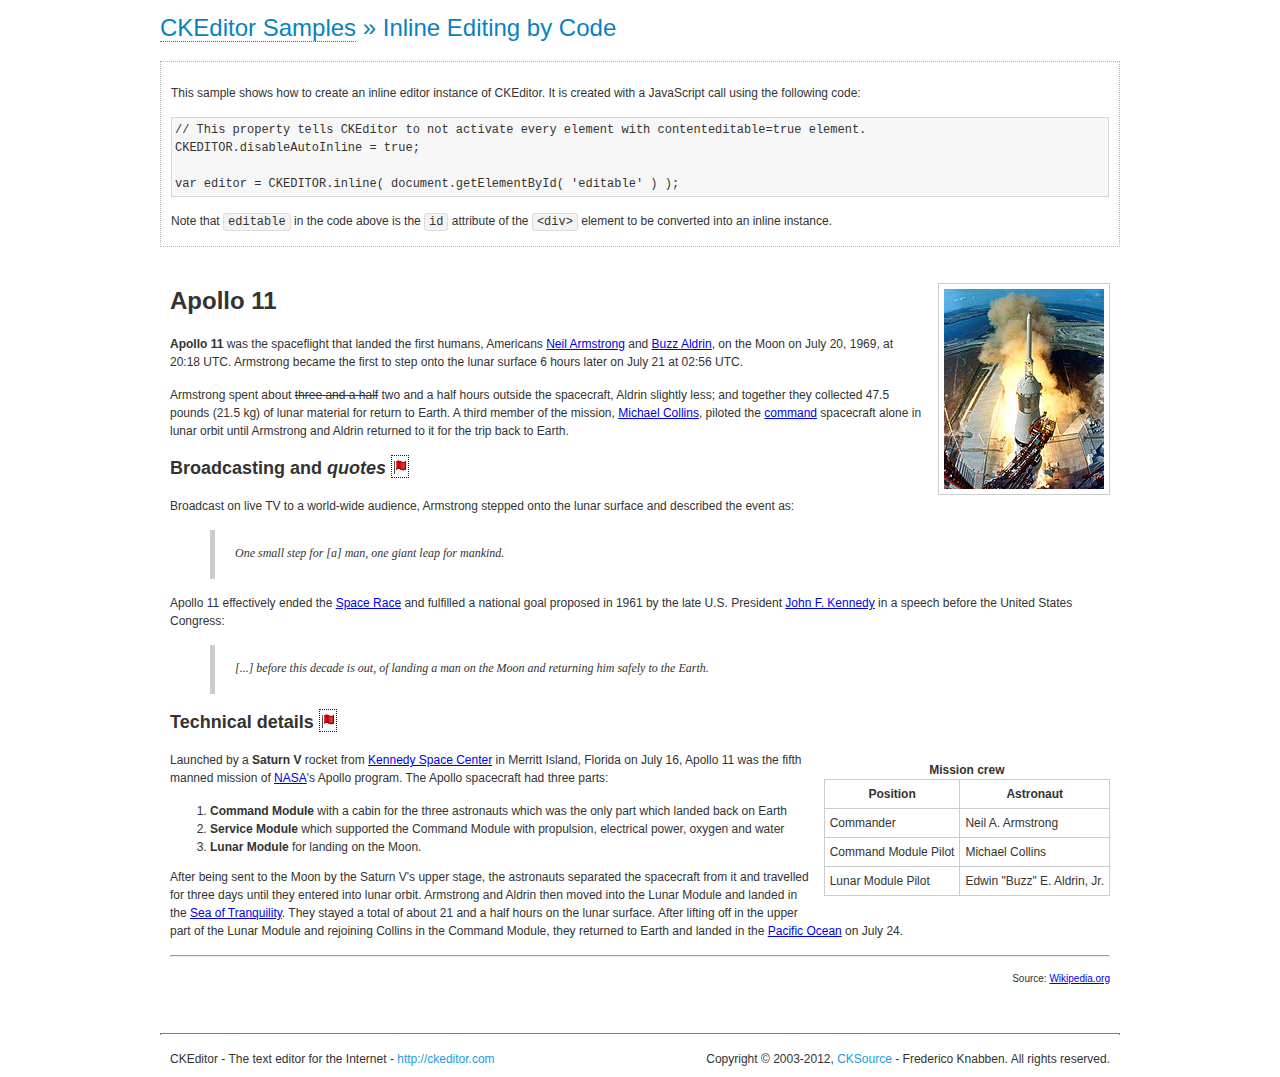
<file: emberWCMSblog/WebContent/lib/ckeditor/samples/inlinebycode.html>
<!DOCTYPE html>
<!--
Copyright (c) 2003-2012, CKSource - Frederico Knabben. All rights reserved.
For licensing, see LICENSE.html or http://ckeditor.com/license
-->
<html>
<head>
	<title>Inline Editing by Code &mdash; CKEditor Sample</title>
	<meta charset="utf-8">
	<script src="../ckeditor.js"></script>
	<link href="sample.css" rel="stylesheet">
	<style>

		#editable
		{
			padding: 10px;
			float: left;
		}

	</style>
</head>
<body>
	<h1 class="samples">
		<a href="index.html">CKEditor Samples</a> &raquo; Inline Editing by Code
	</h1>
	<div class="description">
		<p>
			This sample shows how to create an inline editor instance of CKEditor. It is created
			with a JavaScript call using the following code:
		</p>
<pre class="samples">
// This property tells CKEditor to not activate every element with contenteditable=true element.
CKEDITOR.disableAutoInline = true;

var editor = CKEDITOR.inline( document.getElementById( 'editable' ) );
</pre>
		<p>
			Note that <code>editable</code> in the code above is the <code>id</code>
			attribute of the <code>&lt;div&gt;</code> element to be converted into an inline instance.
		</p>
	</div>
	<div id="editable" contenteditable="true">
		<h1><img alt="Saturn V carrying Apollo 11" class="right" src="assets/sample.jpg" /> Apollo 11</h1>

		<p><b>Apollo 11</b> was the spaceflight that landed the first humans, Americans <a href="http://en.wikipedia.org/wiki/Neil_Armstrong" title="Neil Armstrong">Neil Armstrong</a> and <a href="http://en.wikipedia.org/wiki/Buzz_Aldrin" title="Buzz Aldrin">Buzz Aldrin</a>, on the Moon on July 20, 1969, at 20:18 UTC. Armstrong became the first to step onto the lunar surface 6 hours later on July 21 at 02:56 UTC.</p>

		<p>Armstrong spent about <strike>three and a half</strike> two and a half hours outside the spacecraft, Aldrin slightly less; and together they collected 47.5 pounds (21.5&nbsp;kg) of lunar material for return to Earth. A third member of the mission, <a href="http://en.wikipedia.org/wiki/Michael_Collins_(astronaut)" title="Michael Collins (astronaut)">Michael Collins</a>, piloted the <a href="http://en.wikipedia.org/wiki/Apollo_Command/Service_Module" title="Apollo Command/Service Module">command</a> spacecraft alone in lunar orbit until Armstrong and Aldrin returned to it for the trip back to Earth.</p>

		<h2>Broadcasting and <em>quotes</em> <a id="quotes" name="quotes"></a></h2>

		<p>Broadcast on live TV to a world-wide audience, Armstrong stepped onto the lunar surface and described the event as:</p>

		<blockquote>
			<p>One small step for [a] man, one giant leap for mankind.</p>
		</blockquote>

		<p>Apollo 11 effectively ended the <a href="http://en.wikipedia.org/wiki/Space_Race" title="Space Race">Space Race</a> and fulfilled a national goal proposed in 1961 by the late U.S. President <a href="http://en.wikipedia.org/wiki/John_F._Kennedy" title="John F. Kennedy">John F. Kennedy</a> in a speech before the United States Congress:</p>

		<blockquote>
			<p>[...] before this decade is out, of landing a man on the Moon and returning him safely to the Earth.</p>
		</blockquote>

		<h2>Technical details <a id="tech-details" name="tech-details"></a></h2>

		<table align="right" border="1" bordercolor="#ccc" cellpadding="5" cellspacing="0" style="border-collapse:collapse;margin:10px 0 10px 15px;">
			<caption><strong>Mission crew</strong></caption>
			<thead>
			<tr>
				<th scope="col">Position</th>
				<th scope="col">Astronaut</th>
			</tr>
			</thead>
			<tbody>
			<tr>
				<td>Commander</td>
				<td>Neil A. Armstrong</td>
			</tr>
			<tr>
				<td>Command Module Pilot</td>
				<td>Michael Collins</td>
			</tr>
			<tr>
				<td>Lunar Module Pilot</td>
				<td>Edwin &quot;Buzz&quot; E. Aldrin, Jr.</td>
			</tr>
			</tbody>
		</table>

		<p>Launched by a <strong>Saturn V</strong> rocket from <a href="http://en.wikipedia.org/wiki/Kennedy_Space_Center" title="Kennedy Space Center">Kennedy Space Center</a> in Merritt Island, Florida on July 16, Apollo 11 was the fifth manned mission of <a href="http://en.wikipedia.org/wiki/NASA" title="NASA">NASA</a>&#39;s Apollo program. The Apollo spacecraft had three parts:</p>

		<ol>
			<li><strong>Command Module</strong> with a cabin for the three astronauts which was the only part which landed back on Earth</li>
			<li><strong>Service Module</strong> which supported the Command Module with propulsion, electrical power, oxygen and water</li>
			<li><strong>Lunar Module</strong> for landing on the Moon.</li>
		</ol>

		<p>After being sent to the Moon by the Saturn V&#39;s upper stage, the astronauts separated the spacecraft from it and travelled for three days until they entered into lunar orbit. Armstrong and Aldrin then moved into the Lunar Module and landed in the <a href="http://en.wikipedia.org/wiki/Mare_Tranquillitatis" title="Mare Tranquillitatis">Sea of Tranquility</a>. They stayed a total of about 21 and a half hours on the lunar surface. After lifting off in the upper part of the Lunar Module and rejoining Collins in the Command Module, they returned to Earth and landed in the <a href="http://en.wikipedia.org/wiki/Pacific_Ocean" title="Pacific Ocean">Pacific Ocean</a> on July 24.</p>

		<hr />
		<p style="text-align: right;"><small>Source: <a href="http://en.wikipedia.org/wiki/Apollo_11">Wikipedia.org</a></small></p>
	</div>
	<script>

		// We need to turn off the automatic editor creation first.
		CKEDITOR.disableAutoInline = true;

		var editor = CKEDITOR.inline( 'editable' );

	</script>
	<div id="footer">
		<hr>
		<p contenteditable="true">
			CKEditor - The text editor for the Internet - <a class="samples" href="http://ckeditor.com/">
				http://ckeditor.com</a>
		</p>
		<p id="copy">
			Copyright &copy; 2003-2012, <a class="samples" href="http://cksource.com/">CKSource</a>
			- Frederico Knabben. All rights reserved.
		</p>
	</div>
</body>
</html>
</file>
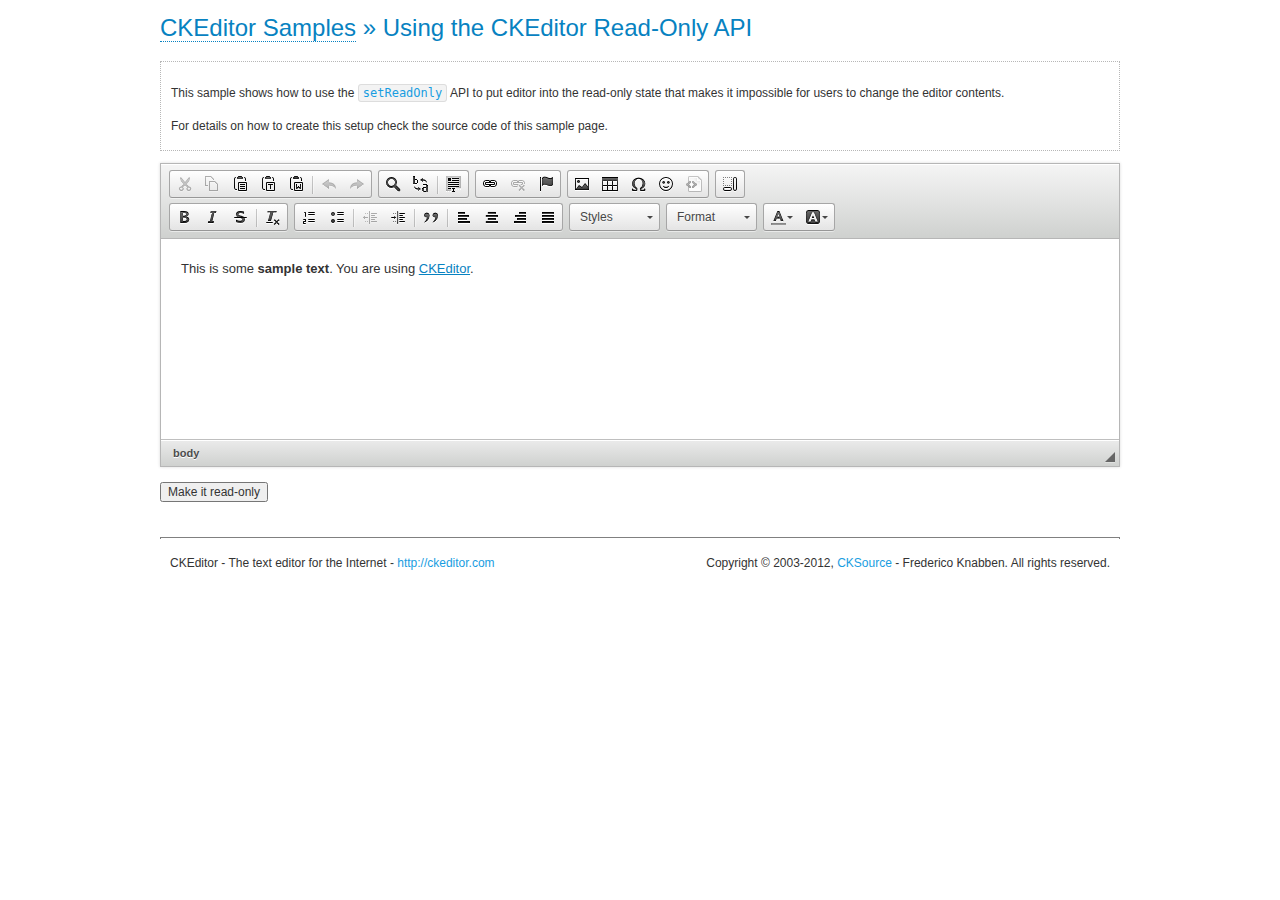
<file: emberWCMSblog/WebContent/lib/ckeditor/samples/readonly.html>
<!DOCTYPE html>
<!--
Copyright (c) 2003-2012, CKSource - Frederico Knabben. All rights reserved.
For licensing, see LICENSE.html or http://ckeditor.com/license
-->
<html>
<head>
	<title>Using the CKEditor Read-Only API &mdash; CKEditor Sample</title>
	<meta charset="utf-8">
	<script src="../ckeditor.js"></script>
	<link rel="stylesheet" href="sample.css">
	<script>

		var editor;

		// The instanceReady event is fired, when an instance of CKEditor has finished
		// its initialization.
		CKEDITOR.on( 'instanceReady', function( ev ) {
			editor = ev.editor;

			// Show this "on" button.
			document.getElementById( 'readOnlyOn' ).style.display = '';

			// Event fired when the readOnly property changes.
			editor.on( 'readOnly', function() {
				document.getElementById( 'readOnlyOn' ).style.display = this.readOnly ? 'none' : '';
				document.getElementById( 'readOnlyOff' ).style.display = this.readOnly ? '' : 'none';
			});
		});

		function toggleReadOnly( isReadOnly ) {
			// Change the read-only state of the editor.
			// http://docs.ckeditor.com/#!/api/CKEDITOR.editor-method-setReadOnly
			editor.setReadOnly( isReadOnly );
		}

	</script>
</head>
<body>
	<h1 class="samples">
		<a href="index.html">CKEditor Samples</a> &raquo; Using the CKEditor Read-Only API
	</h1>
	<div class="description">
		<p>
			This sample shows how to use the
			<code><a class="samples" href="http://docs.ckeditor.com/#!/api/CKEDITOR.editor-method-setReadOnly">setReadOnly</a></code>
			API to put editor into the read-only state that makes it impossible for users to change the editor contents.
		</p>
		<p>
			For details on how to create this setup check the source code of this sample page.
		</p>
	</div>
	<form action="sample_posteddata.php" method="post">
		<p>
			<textarea class="ckeditor" id="editor1" name="editor1" cols="100" rows="10">&lt;p&gt;This is some &lt;strong&gt;sample text&lt;/strong&gt;. You are using &lt;a href="http://ckeditor.com/"&gt;CKEditor&lt;/a&gt;.&lt;/p&gt;</textarea>
		</p>
		<p>
			<input id="readOnlyOn" onclick="toggleReadOnly();" type="button" value="Make it read-only" style="display:none">
			<input id="readOnlyOff" onclick="toggleReadOnly( false );" type="button" value="Make it editable again" style="display:none">
		</p>
	</form>
	<div id="footer">
		<hr>
		<p>
			CKEditor - The text editor for the Internet - <a class="samples" href="http://ckeditor.com/">http://ckeditor.com</a>
		</p>
		<p id="copy">
			Copyright &copy; 2003-2012, <a class="samples" href="http://cksource.com/">CKSource</a> - Frederico
			Knabben. All rights reserved.
		</p>
	</div>
</body>
</html>
</file>
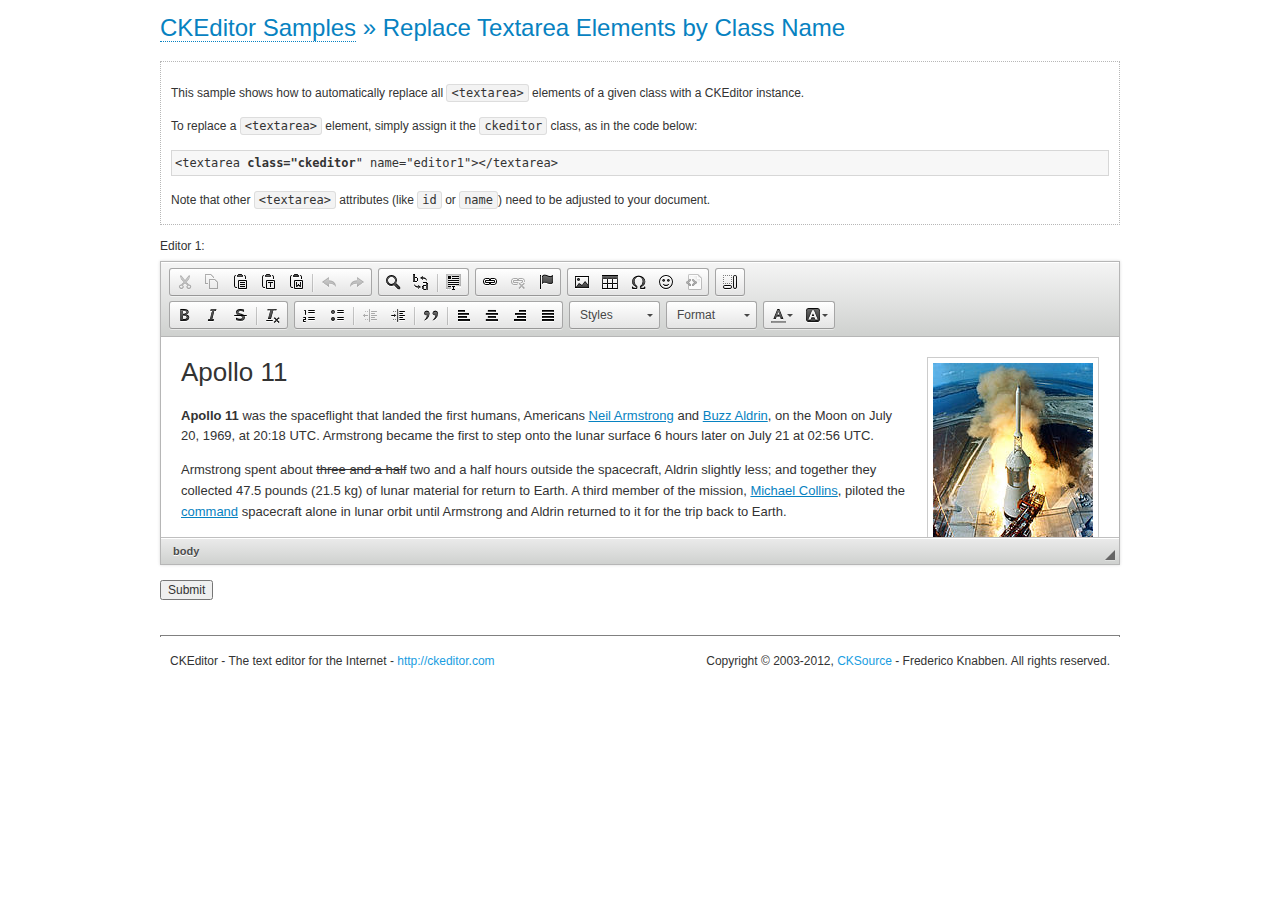
<file: emberWCMSblog/WebContent/lib/ckeditor/samples/replacebyclass.html>
<!DOCTYPE html>
<!--
Copyright (c) 2003-2012, CKSource - Frederico Knabben. All rights reserved.
For licensing, see LICENSE.html or http://ckeditor.com/license
-->
<html>
<head>
	<title>Replace Textareas by Class Name &mdash; CKEditor Sample</title>
	<meta charset="utf-8">
	<script src="../ckeditor.js"></script>
	<link rel="stylesheet" href="sample.css">
</head>
<body>
	<h1 class="samples">
		<a href="index.html">CKEditor Samples</a> &raquo; Replace Textarea Elements by Class Name
	</h1>
	<div class="description">
		<p>
			This sample shows how to automatically replace all <code>&lt;textarea&gt;</code> elements
			of a given class with a CKEditor instance.
		</p>
		<p>
			To replace a <code>&lt;textarea&gt;</code> element, simply assign it the <code>ckeditor</code>
			class, as in the code below:
		</p>
<pre class="samples">
&lt;textarea <strong>class="ckeditor</strong>" name="editor1"&gt;&lt;/textarea&gt;
</pre>
		<p>
			Note that other <code>&lt;textarea&gt;</code> attributes (like <code>id</code> or <code>name</code>) need to be adjusted to your document.
		</p>
	</div>
	<form action="sample_posteddata.php" method="post">
		<p>
			<label for="editor1">
				Editor 1:
			</label>
			<textarea class="ckeditor" cols="80" id="editor1" name="editor1" rows="10">
				&lt;h1&gt;&lt;img alt=&quot;Saturn V carrying Apollo 11&quot; class=&quot;right&quot; src=&quot;assets/sample.jpg&quot;/&gt; Apollo 11&lt;/h1&gt; &lt;p&gt;&lt;b&gt;Apollo 11&lt;/b&gt; was the spaceflight that landed the first humans, Americans &lt;a href=&quot;http://en.wikipedia.org/wiki/Neil_Armstrong&quot; title=&quot;Neil Armstrong&quot;&gt;Neil Armstrong&lt;/a&gt; and &lt;a href=&quot;http://en.wikipedia.org/wiki/Buzz_Aldrin&quot; title=&quot;Buzz Aldrin&quot;&gt;Buzz Aldrin&lt;/a&gt;, on the Moon on July 20, 1969, at 20:18 UTC. Armstrong became the first to step onto the lunar surface 6 hours later on July 21 at 02:56 UTC.&lt;/p&gt; &lt;p&gt;Armstrong spent about &lt;strike&gt;three and a half&lt;/strike&gt; two and a half hours outside the spacecraft, Aldrin slightly less; and together they collected 47.5 pounds (21.5&amp;nbsp;kg) of lunar material for return to Earth. A third member of the mission, &lt;a href=&quot;http://en.wikipedia.org/wiki/Michael_Collins_(astronaut)&quot; title=&quot;Michael Collins (astronaut)&quot;&gt;Michael Collins&lt;/a&gt;, piloted the &lt;a href=&quot;http://en.wikipedia.org/wiki/Apollo_Command/Service_Module&quot; title=&quot;Apollo Command/Service Module&quot;&gt;command&lt;/a&gt; spacecraft alone in lunar orbit until Armstrong and Aldrin returned to it for the trip back to Earth.&lt;/p&gt; &lt;h2&gt;Broadcasting and &lt;em&gt;quotes&lt;/em&gt; &lt;a id=&quot;quotes&quot; name=&quot;quotes&quot;&gt;&lt;/a&gt;&lt;/h2&gt; &lt;p&gt;Broadcast on live TV to a world-wide audience, Armstrong stepped onto the lunar surface and described the event as:&lt;/p&gt; &lt;blockquote&gt;&lt;p&gt;One small step for [a] man, one giant leap for mankind.&lt;/p&gt;&lt;/blockquote&gt; &lt;p&gt;Apollo 11 effectively ended the &lt;a href=&quot;http://en.wikipedia.org/wiki/Space_Race&quot; title=&quot;Space Race&quot;&gt;Space Race&lt;/a&gt; and fulfilled a national goal proposed in 1961 by the late U.S. President &lt;a href=&quot;http://en.wikipedia.org/wiki/John_F._Kennedy&quot; title=&quot;John F. Kennedy&quot;&gt;John F. Kennedy&lt;/a&gt; in a speech before the United States Congress:&lt;/p&gt; &lt;blockquote&gt;&lt;p&gt;[...] before this decade is out, of landing a man on the Moon and returning him safely to the Earth.&lt;/p&gt;&lt;/blockquote&gt; &lt;h2&gt;Technical details &lt;a id=&quot;tech-details&quot; name=&quot;tech-details&quot;&gt;&lt;/a&gt;&lt;/h2&gt; &lt;table align=&quot;right&quot; border=&quot;1&quot; bordercolor=&quot;#ccc&quot; cellpadding=&quot;5&quot; cellspacing=&quot;0&quot; style=&quot;border-collapse:collapse;margin:10px 0 10px 15px;&quot;&gt; &lt;caption&gt;&lt;strong&gt;Mission crew&lt;/strong&gt;&lt;/caption&gt; &lt;thead&gt; &lt;tr&gt; &lt;th scope=&quot;col&quot;&gt;Position&lt;/th&gt; &lt;th scope=&quot;col&quot;&gt;Astronaut&lt;/th&gt; &lt;/tr&gt; &lt;/thead&gt; &lt;tbody&gt; &lt;tr&gt; &lt;td&gt;Commander&lt;/td&gt; &lt;td&gt;Neil A. Armstrong&lt;/td&gt; &lt;/tr&gt; &lt;tr&gt; &lt;td&gt;Command Module Pilot&lt;/td&gt; &lt;td&gt;Michael Collins&lt;/td&gt; &lt;/tr&gt; &lt;tr&gt; &lt;td&gt;Lunar Module Pilot&lt;/td&gt; &lt;td&gt;Edwin &amp;quot;Buzz&amp;quot; E. Aldrin, Jr.&lt;/td&gt; &lt;/tr&gt; &lt;/tbody&gt; &lt;/table&gt; &lt;p&gt;Launched by a &lt;strong&gt;Saturn V&lt;/strong&gt; rocket from &lt;a href=&quot;http://en.wikipedia.org/wiki/Kennedy_Space_Center&quot; title=&quot;Kennedy Space Center&quot;&gt;Kennedy Space Center&lt;/a&gt; in Merritt Island, Florida on July 16, Apollo 11 was the fifth manned mission of &lt;a href=&quot;http://en.wikipedia.org/wiki/NASA&quot; title=&quot;NASA&quot;&gt;NASA&lt;/a&gt;&amp;#39;s Apollo program. The Apollo spacecraft had three parts:&lt;/p&gt; &lt;ol&gt; &lt;li&gt;&lt;strong&gt;Command Module&lt;/strong&gt; with a cabin for the three astronauts which was the only part which landed back on Earth&lt;/li&gt; &lt;li&gt;&lt;strong&gt;Service Module&lt;/strong&gt; which supported the Command Module with propulsion, electrical power, oxygen and water&lt;/li&gt; &lt;li&gt;&lt;strong&gt;Lunar Module&lt;/strong&gt; for landing on the Moon.&lt;/li&gt; &lt;/ol&gt; &lt;p&gt;After being sent to the Moon by the Saturn V&amp;#39;s upper stage, the astronauts separated the spacecraft from it and travelled for three days until they entered into lunar orbit. Armstrong and Aldrin then moved into the Lunar Module and landed in the &lt;a href=&quot;http://en.wikipedia.org/wiki/Mare_Tranquillitatis&quot; title=&quot;Mare Tranquillitatis&quot;&gt;Sea of Tranquility&lt;/a&gt;. They stayed a total of about 21 and a half hours on the lunar surface. After lifting off in the upper part of the Lunar Module and rejoining Collins in the Command Module, they returned to Earth and landed in the &lt;a href=&quot;http://en.wikipedia.org/wiki/Pacific_Ocean&quot; title=&quot;Pacific Ocean&quot;&gt;Pacific Ocean&lt;/a&gt; on July 24.&lt;/p&gt; &lt;hr/&gt; &lt;p style=&quot;text-align: right;&quot;&gt;&lt;small&gt;Source: &lt;a href=&quot;http://en.wikipedia.org/wiki/Apollo_11&quot;&gt;Wikipedia.org&lt;/a&gt;&lt;/small&gt;&lt;/p&gt;
			</textarea>
		</p>
		<p>
			<input type="submit" value="Submit">
		</p>
	</form>
	<div id="footer">
		<hr>
		<p>
			CKEditor - The text editor for the Internet - <a class="samples" href="http://ckeditor.com/">http://ckeditor.com</a>
		</p>
		<p id="copy">
			Copyright &copy; 2003-2012, <a class="samples" href="http://cksource.com/">CKSource</a> - Frederico
			Knabben. All rights reserved.
		</p>
	</div>
</body>
</html>
</file>
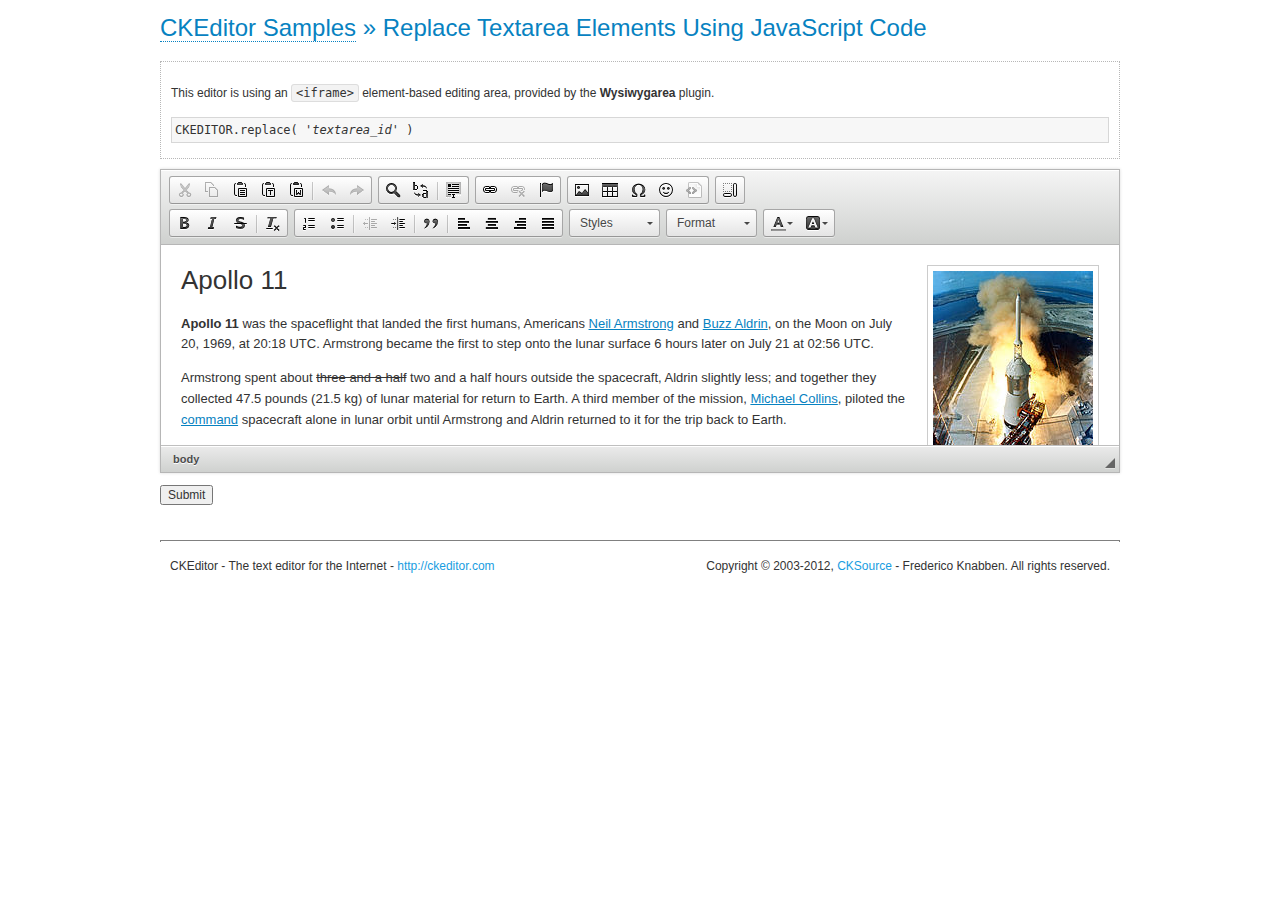
<file: emberWCMSblog/WebContent/lib/ckeditor/samples/replacebycode.html>
<!DOCTYPE html>
<!--
Copyright (c) 2003-2012, CKSource - Frederico Knabben. All rights reserved.
For licensing, see LICENSE.html or http://ckeditor.com/license
-->
<html>
<head>
	<title>Replace Textarea by Code &mdash; CKEditor Sample</title>
	<meta charset="utf-8">
	<script src="../ckeditor.js"></script>
	<link href="sample.css" rel="stylesheet">
</head>
<body>
	<h1 class="samples">
		<a href="index.html">CKEditor Samples</a> &raquo; Replace Textarea Elements Using JavaScript Code
	</h1>
	<form action="sample_posteddata.php" method="post">
		<div class="description">
			<p>
				This editor is using an <code>&lt;iframe&gt;</code> element-based editing area, provided by the <strong>Wysiwygarea</strong> plugin.
			</p>
<pre class="samples">
CKEDITOR.replace( '<em>textarea_id</em>' )
</pre>
		</div>
		<textarea cols="80" id="editor1" name="editor1" rows="10">
			&lt;h1&gt;&lt;img alt=&quot;Saturn V carrying Apollo 11&quot; class=&quot;right&quot; src=&quot;assets/sample.jpg&quot;/&gt; Apollo 11&lt;/h1&gt; &lt;p&gt;&lt;b&gt;Apollo 11&lt;/b&gt; was the spaceflight that landed the first humans, Americans &lt;a href=&quot;http://en.wikipedia.org/wiki/Neil_Armstrong&quot; title=&quot;Neil Armstrong&quot;&gt;Neil Armstrong&lt;/a&gt; and &lt;a href=&quot;http://en.wikipedia.org/wiki/Buzz_Aldrin&quot; title=&quot;Buzz Aldrin&quot;&gt;Buzz Aldrin&lt;/a&gt;, on the Moon on July 20, 1969, at 20:18 UTC. Armstrong became the first to step onto the lunar surface 6 hours later on July 21 at 02:56 UTC.&lt;/p&gt; &lt;p&gt;Armstrong spent about &lt;strike&gt;three and a half&lt;/strike&gt; two and a half hours outside the spacecraft, Aldrin slightly less; and together they collected 47.5 pounds (21.5&amp;nbsp;kg) of lunar material for return to Earth. A third member of the mission, &lt;a href=&quot;http://en.wikipedia.org/wiki/Michael_Collins_(astronaut)&quot; title=&quot;Michael Collins (astronaut)&quot;&gt;Michael Collins&lt;/a&gt;, piloted the &lt;a href=&quot;http://en.wikipedia.org/wiki/Apollo_Command/Service_Module&quot; title=&quot;Apollo Command/Service Module&quot;&gt;command&lt;/a&gt; spacecraft alone in lunar orbit until Armstrong and Aldrin returned to it for the trip back to Earth.&lt;/p&gt; &lt;h2&gt;Broadcasting and &lt;em&gt;quotes&lt;/em&gt; &lt;a id=&quot;quotes&quot; name=&quot;quotes&quot;&gt;&lt;/a&gt;&lt;/h2&gt; &lt;p&gt;Broadcast on live TV to a world-wide audience, Armstrong stepped onto the lunar surface and described the event as:&lt;/p&gt; &lt;blockquote&gt;&lt;p&gt;One small step for [a] man, one giant leap for mankind.&lt;/p&gt;&lt;/blockquote&gt; &lt;p&gt;Apollo 11 effectively ended the &lt;a href=&quot;http://en.wikipedia.org/wiki/Space_Race&quot; title=&quot;Space Race&quot;&gt;Space Race&lt;/a&gt; and fulfilled a national goal proposed in 1961 by the late U.S. President &lt;a href=&quot;http://en.wikipedia.org/wiki/John_F._Kennedy&quot; title=&quot;John F. Kennedy&quot;&gt;John F. Kennedy&lt;/a&gt; in a speech before the United States Congress:&lt;/p&gt; &lt;blockquote&gt;&lt;p&gt;[...] before this decade is out, of landing a man on the Moon and returning him safely to the Earth.&lt;/p&gt;&lt;/blockquote&gt; &lt;h2&gt;Technical details &lt;a id=&quot;tech-details&quot; name=&quot;tech-details&quot;&gt;&lt;/a&gt;&lt;/h2&gt; &lt;table align=&quot;right&quot; border=&quot;1&quot; bordercolor=&quot;#ccc&quot; cellpadding=&quot;5&quot; cellspacing=&quot;0&quot; style=&quot;border-collapse:collapse;margin:10px 0 10px 15px;&quot;&gt; &lt;caption&gt;&lt;strong&gt;Mission crew&lt;/strong&gt;&lt;/caption&gt; &lt;thead&gt; &lt;tr&gt; &lt;th scope=&quot;col&quot;&gt;Position&lt;/th&gt; &lt;th scope=&quot;col&quot;&gt;Astronaut&lt;/th&gt; &lt;/tr&gt; &lt;/thead&gt; &lt;tbody&gt; &lt;tr&gt; &lt;td&gt;Commander&lt;/td&gt; &lt;td&gt;Neil A. Armstrong&lt;/td&gt; &lt;/tr&gt; &lt;tr&gt; &lt;td&gt;Command Module Pilot&lt;/td&gt; &lt;td&gt;Michael Collins&lt;/td&gt; &lt;/tr&gt; &lt;tr&gt; &lt;td&gt;Lunar Module Pilot&lt;/td&gt; &lt;td&gt;Edwin &amp;quot;Buzz&amp;quot; E. Aldrin, Jr.&lt;/td&gt; &lt;/tr&gt; &lt;/tbody&gt; &lt;/table&gt; &lt;p&gt;Launched by a &lt;strong&gt;Saturn V&lt;/strong&gt; rocket from &lt;a href=&quot;http://en.wikipedia.org/wiki/Kennedy_Space_Center&quot; title=&quot;Kennedy Space Center&quot;&gt;Kennedy Space Center&lt;/a&gt; in Merritt Island, Florida on July 16, Apollo 11 was the fifth manned mission of &lt;a href=&quot;http://en.wikipedia.org/wiki/NASA&quot; title=&quot;NASA&quot;&gt;NASA&lt;/a&gt;&amp;#39;s Apollo program. The Apollo spacecraft had three parts:&lt;/p&gt; &lt;ol&gt; &lt;li&gt;&lt;strong&gt;Command Module&lt;/strong&gt; with a cabin for the three astronauts which was the only part which landed back on Earth&lt;/li&gt; &lt;li&gt;&lt;strong&gt;Service Module&lt;/strong&gt; which supported the Command Module with propulsion, electrical power, oxygen and water&lt;/li&gt; &lt;li&gt;&lt;strong&gt;Lunar Module&lt;/strong&gt; for landing on the Moon.&lt;/li&gt; &lt;/ol&gt; &lt;p&gt;After being sent to the Moon by the Saturn V&amp;#39;s upper stage, the astronauts separated the spacecraft from it and travelled for three days until they entered into lunar orbit. Armstrong and Aldrin then moved into the Lunar Module and landed in the &lt;a href=&quot;http://en.wikipedia.org/wiki/Mare_Tranquillitatis&quot; title=&quot;Mare Tranquillitatis&quot;&gt;Sea of Tranquility&lt;/a&gt;. They stayed a total of about 21 and a half hours on the lunar surface. After lifting off in the upper part of the Lunar Module and rejoining Collins in the Command Module, they returned to Earth and landed in the &lt;a href=&quot;http://en.wikipedia.org/wiki/Pacific_Ocean&quot; title=&quot;Pacific Ocean&quot;&gt;Pacific Ocean&lt;/a&gt; on July 24.&lt;/p&gt; &lt;hr/&gt; &lt;p style=&quot;text-align: right;&quot;&gt;&lt;small&gt;Source: &lt;a href=&quot;http://en.wikipedia.org/wiki/Apollo_11&quot;&gt;Wikipedia.org&lt;/a&gt;&lt;/small&gt;&lt;/p&gt;
		</textarea>
		<script>

			// This call can be placed at any point after the
			// <textarea>, or inside a <head><script> in a
			// window.onload event handler.

			// Replace the <textarea id="editor"> with an CKEditor
			// instance, using default configurations.

			CKEDITOR.replace( 'editor1' );

		</script>
		<p>
			<input type="submit" value="Submit">
		</p>
	</form>
	<div id="footer">
		<hr>
		<p>
			CKEditor - The text editor for the Internet - <a class="samples" href="http://ckeditor.com/">http://ckeditor.com</a>
		</p>
		<p id="copy">
			Copyright &copy; 2003-2012, <a class="samples" href="http://cksource.com/">CKSource</a> - Frederico
			Knabben. All rights reserved.
		</p>
	</div>
</body>
</html>
</file>
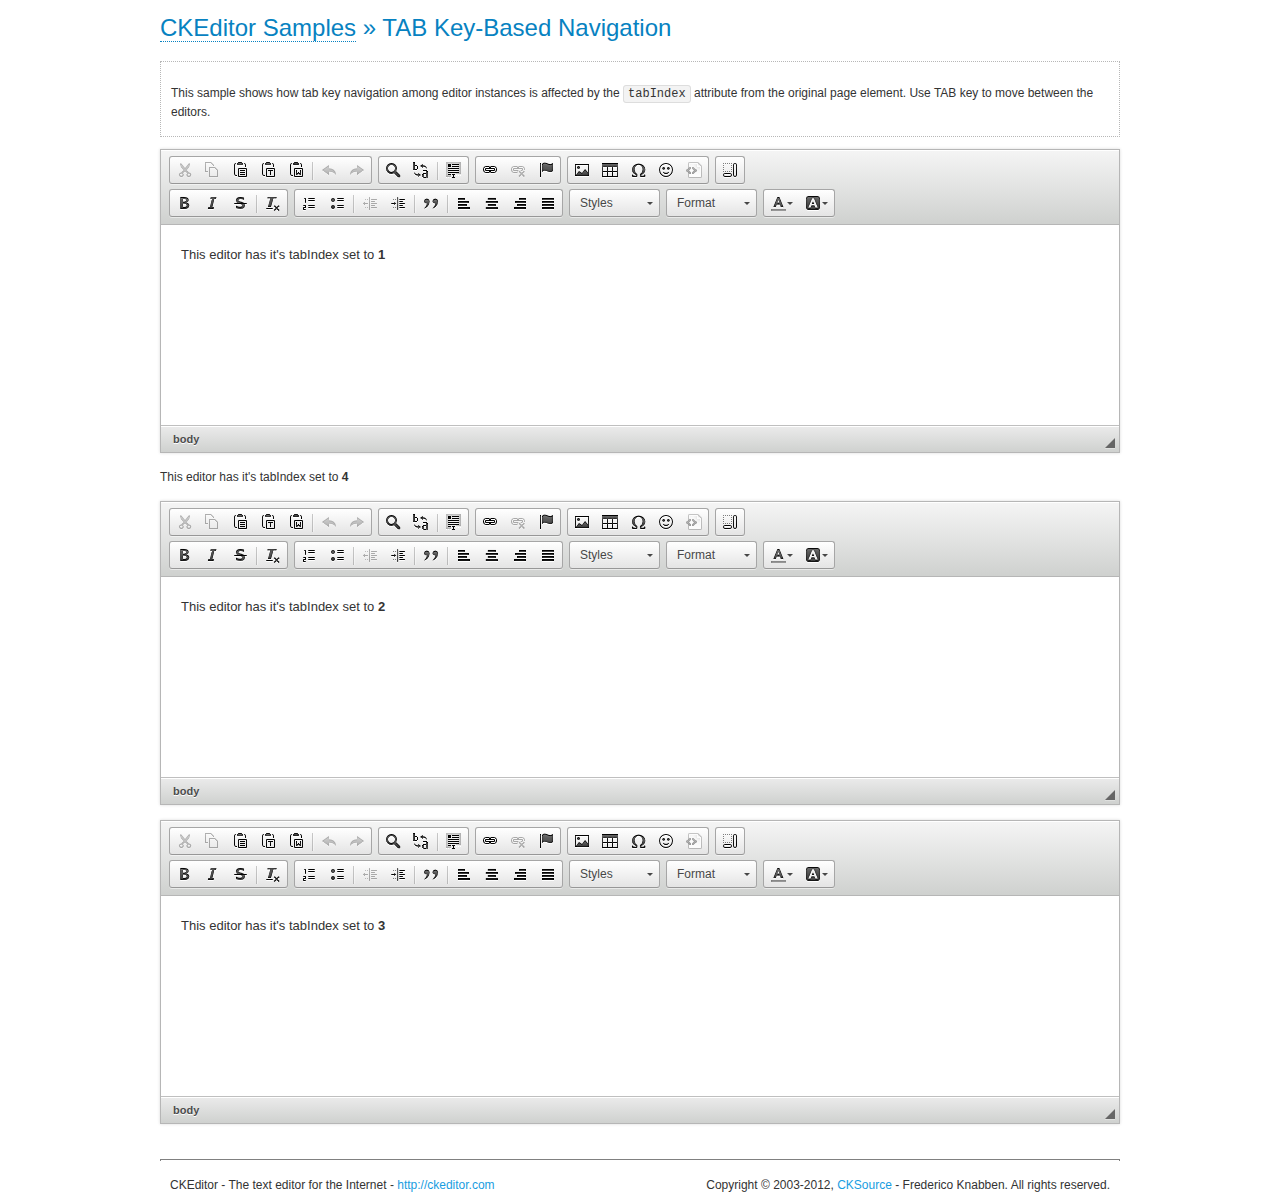
<file: emberWCMSblog/WebContent/lib/ckeditor/samples/tabindex.html>
<!DOCTYPE html>
<!--
Copyright (c) 2003-2012, CKSource - Frederico Knabben. All rights reserved.
For licensing, see LICENSE.html or http://ckeditor.com/license
-->
<html>
<head>
	<title>TAB Key-Based Navigation &mdash; CKEditor Sample</title>
	<meta charset="utf-8">
	<script src="../ckeditor.js"></script>
	<link href="sample.css" rel="stylesheet">
	<style>

		.cke_focused,
		.cke_editable.cke_focused
		{
			outline: 3px dotted blue !important;
			*border: 3px dotted blue !important;	/* For IE7 */
		}

	</style>
	<script>

		CKEDITOR.on( 'instanceReady', function( evt ) {
			var editor = evt.editor;
			editor.setData( 'This editor has it\'s tabIndex set to <strong>' + editor.tabIndex + '</strong>' );

			// Apply focus class name.
			editor.on( 'focus', function() {
				editor.container.addClass( 'cke_focused' );
			});
			editor.on( 'blur', function() {
				editor.container.removeClass( 'cke_focused' );
			});

			// Put startup focus on the first editor in tab order.
			if ( editor.tabIndex == 1 )
				editor.focus();
		});

	</script>
</head>
<body>
	<h1 class="samples">
		<a href="index.html">CKEditor Samples</a> &raquo; TAB Key-Based Navigation
	</h1>
	<div class="description">
		<p>
			This sample shows how tab key navigation among editor instances is
			affected by the <code>tabIndex</code> attribute from
			the original page element. Use TAB key to move between the editors.
		</p>
	</div>
	<p>
		<textarea class="ckeditor" cols="80" id="editor4" rows="10" tabindex="1"></textarea>
	</p>
	<div class="ckeditor" contenteditable="true" id="editor1" tabindex="4"></div>
	<p>
		<textarea class="ckeditor" cols="80" id="editor2" rows="10" tabindex="2"></textarea>
	</p>
	<p>
		<textarea class="ckeditor" cols="80" id="editor3" rows="10" tabindex="3"></textarea>
	</p>
	<div id="footer">
		<hr>
		<p>
			CKEditor - The text editor for the Internet - <a class="samples" href="http://ckeditor.com/">http://ckeditor.com</a>
		</p>
		<p id="copy">
			Copyright &copy; 2003-2012, <a class="samples" href="http://cksource.com/">CKSource</a> - Frederico
			Knabben. All rights reserved.
		</p>
	</div>
</body>
</html>
</file>
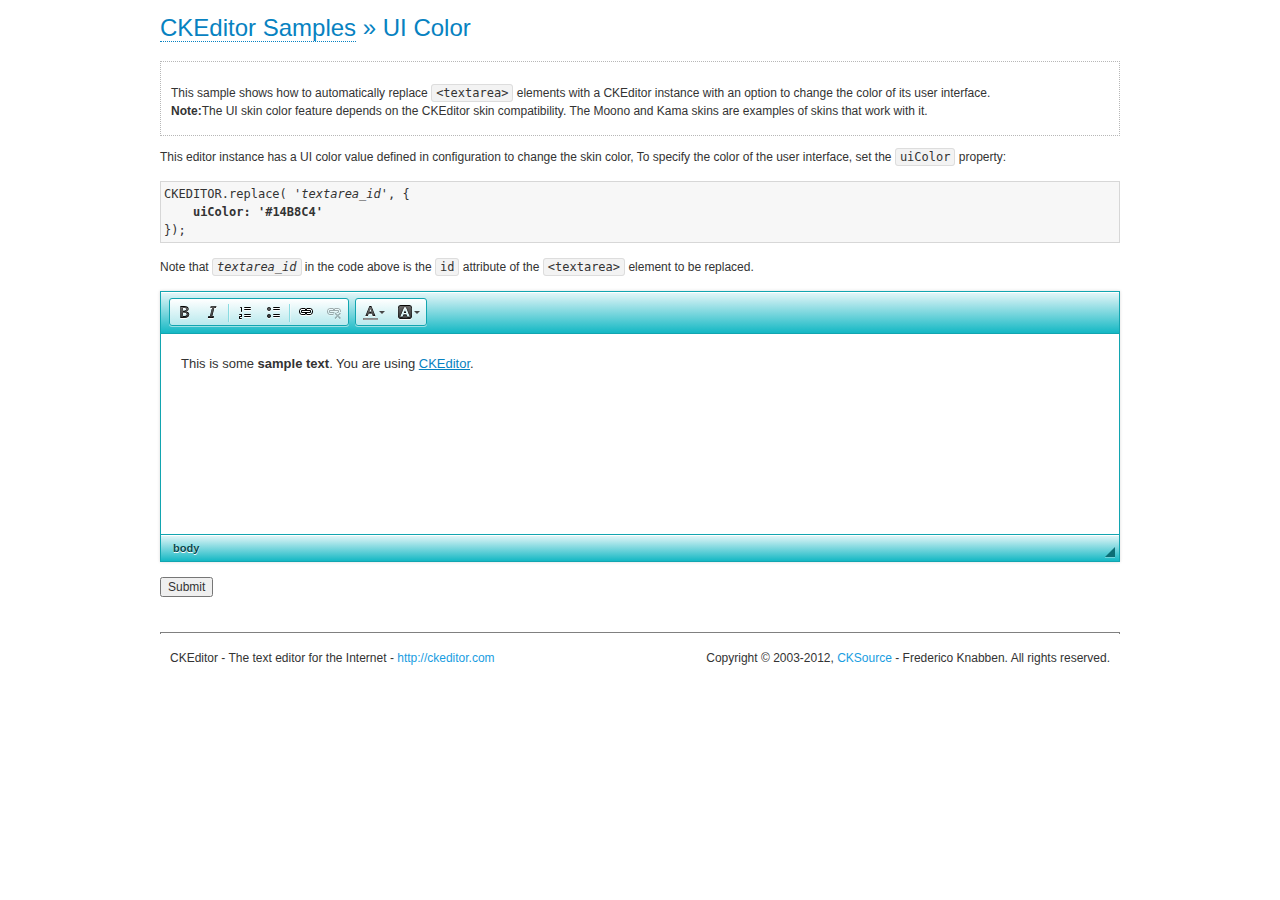
<file: emberWCMSblog/WebContent/lib/ckeditor/samples/uicolor.html>
<!DOCTYPE html>
<!--
Copyright (c) 2003-2012, CKSource - Frederico Knabben. All rights reserved.
For licensing, see LICENSE.html or http://ckeditor.com/license
-->
<html>
<head>
	<title>UI Color Picker &mdash; CKEditor Sample</title>
	<meta charset="utf-8">
	<script src="../ckeditor.js"></script>
	<link rel="stylesheet" href="sample.css">
</head>
<body>
	<h1 class="samples">
		<a href="index.html">CKEditor Samples</a> &raquo; UI Color
	</h1>
	<div class="description">
		<p>
			This sample shows how to automatically replace <code>&lt;textarea&gt;</code> elements
			with a CKEditor instance with an option to change the color of its user interface.<br>
			<strong>Note:</strong>The UI skin color feature depends on the CKEditor skin
			compatibility. The Moono and Kama skins are examples of skins that work with it.
		</p>
	</div>
	<form action="sample_posteddata.php" method="post">
	<p>
		This editor instance has a UI color value defined in configuration to change the skin color,
		To specify the color of the user interface, set the <code>uiColor</code> property:
	</p>
	<pre class="samples">
CKEDITOR.replace( '<em>textarea_id</em>', {
	<strong>uiColor: '#14B8C4'</strong>
});</pre>
	<p>
		Note that <code><em>textarea_id</em></code> in the code above is the <code>id</code> attribute of
		the <code>&lt;textarea&gt;</code> element to be replaced.
	</p>
	<p>
		<textarea cols="80" id="editor1" name="editor1" rows="10">&lt;p&gt;This is some &lt;strong&gt;sample text&lt;/strong&gt;. You are using &lt;a href="http://ckeditor.com/"&gt;CKEditor&lt;/a&gt;.&lt;/p&gt;</textarea>
		<script>

			// Replace the <textarea id="editor"> with an CKEditor
			// instance, using default configurations.
			CKEDITOR.replace( 'editor1', {
				uiColor: '#14B8C4',
				toolbar: [
					[ 'Bold', 'Italic', '-', 'NumberedList', 'BulletedList', '-', 'Link', 'Unlink' ],
					[ 'FontSize', 'TextColor', 'BGColor' ],
					[ 'UIColor' ]
				]
			});

		</script>
	</p>
	<p>
		<input type="submit" value="Submit">
	</p>
	</form>
	<div id="footer">
		<hr>
		<p>
			CKEditor - The text editor for the Internet - <a class="samples" href="http://ckeditor.com/">http://ckeditor.com</a>
		</p>
		<p id="copy">
			Copyright &copy; 2003-2012, <a class="samples" href="http://cksource.com/">CKSource</a> - Frederico
			Knabben. All rights reserved.
		</p>
	</div>
</body>
</html>
</file>
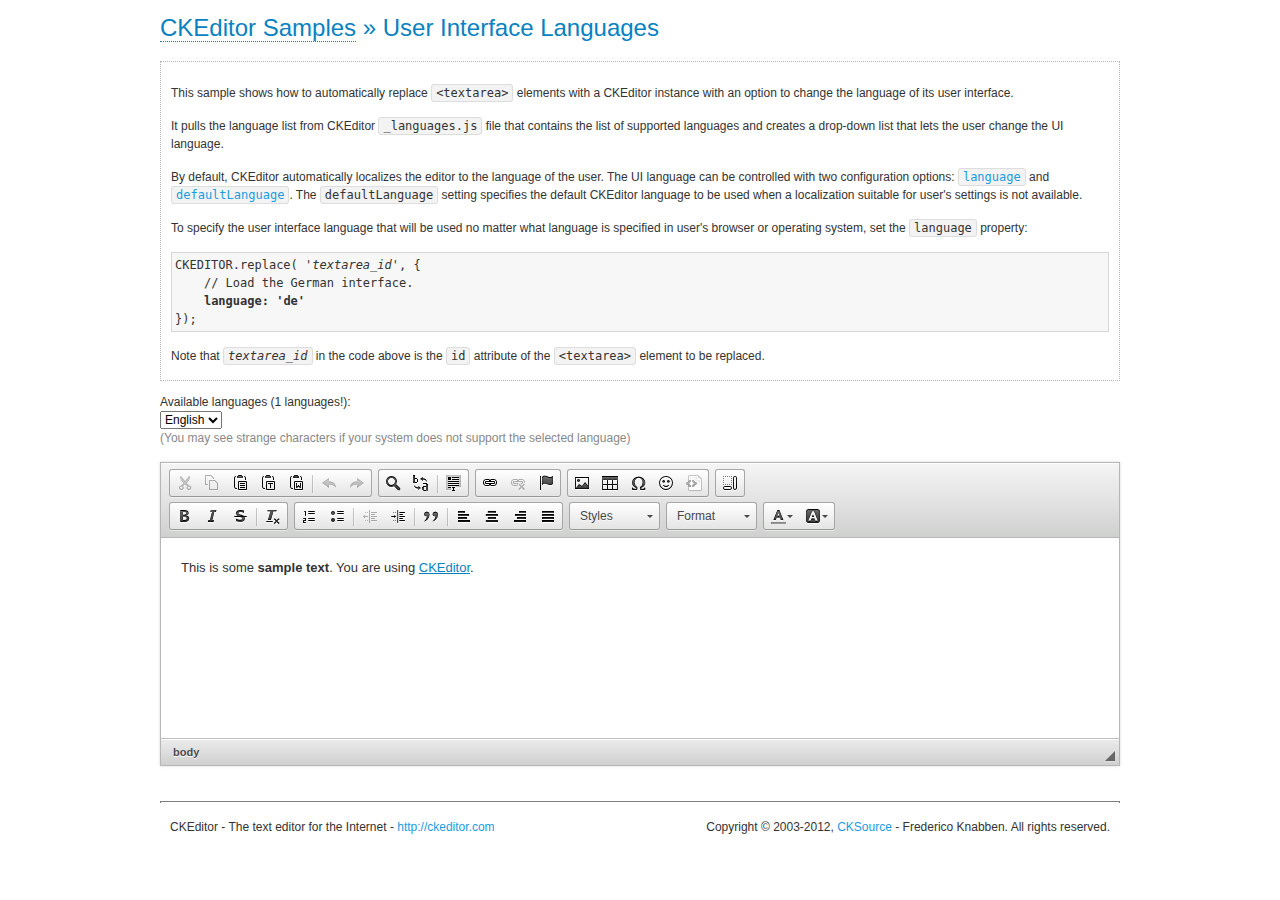
<file: emberWCMSblog/WebContent/lib/ckeditor/samples/uilanguages.html>
<!DOCTYPE html>
<!--
Copyright (c) 2003-2012, CKSource - Frederico Knabben. All rights reserved.
For licensing, see LICENSE.html or http://ckeditor.com/license
-->
<html>
<head>
	<title>User Interface Globalization &mdash; CKEditor Sample</title>
	<meta charset="utf-8">
	<script src="../ckeditor.js"></script>
	<script src="assets/uilanguages/languages.js"></script>
	<link rel="stylesheet" href="sample.css">
</head>
<body>
	<h1 class="samples">
		<a href="index.html">CKEditor Samples</a> &raquo; User Interface Languages
	</h1>
	<div class="description">
		<p>
			This sample shows how to automatically replace <code>&lt;textarea&gt;</code> elements
			with a CKEditor instance with an option to change the language of its user interface.
		</p>
		<p>
			It pulls the language list from CKEditor <code>_languages.js</code> file that contains the list of supported languages and creates
			a drop-down list that lets the user change the UI language.
		</p>
		<p>
			By default, CKEditor automatically localizes the editor to the language of the user.
			The UI language can be controlled with two configuration options:
			<code><a class="samples" href="http://docs.ckeditor.com/#!/api/CKEDITOR.config-cfg-language">language</a></code> and
			<code><a class="samples" href="http://docs.ckeditor.com/#!/api/CKEDITOR.config-cfg-defaultLanguage">
			defaultLanguage</a></code>. The <code>defaultLanguage</code> setting specifies the
			default CKEditor language to be used when a localization suitable for user's settings is not available.
		</p>
		<p>
			To specify the user interface language that will be used no matter what language is
			specified in user's browser or operating system, set the <code>language</code> property:
		</p>
<pre class="samples">
CKEDITOR.replace( '<em>textarea_id</em>', {
	// Load the German interface.
	<strong>language: 'de'</strong>
});</pre>
		<p>
			Note that <code><em>textarea_id</em></code> in the code above is the <code>id</code> attribute of
			the <code>&lt;textarea&gt;</code> element to be replaced.
		</p>
	</div>
	<form action="sample_posteddata.php" method="post">
		<p>
			Available languages (<span id="count"> </span> languages!):<br>
			<script>

				document.write( '<select disabled="disabled" id="languages" onchange="createEditor( this.value );">' );

				// Get the language list from the _languages.js file.
				for ( var i = 0 ; i < window.CKEDITOR_LANGS.length ; i++ ) {
					document.write(
						'<option value="' + window.CKEDITOR_LANGS[i].code + '">' +
							window.CKEDITOR_LANGS[i].name +
						'</option>' );
				}

				document.write( '</select>' );

			</script>
			<br>
			<span style="color: #888888">
				(You may see strange characters if your system does not support the selected language)
			</span>
		</p>
		<p>
			<textarea cols="80" id="editor1" name="editor1" rows="10">&lt;p&gt;This is some &lt;strong&gt;sample text&lt;/strong&gt;. You are using &lt;a href="http://ckeditor.com/"&gt;CKEditor&lt;/a&gt;.&lt;/p&gt;</textarea>
			<script>

				// Set the number of languages.
				document.getElementById( 'count' ).innerHTML = window.CKEDITOR_LANGS.length;

				var editor;

				function createEditor( languageCode ) {
					if ( editor )
						editor.destroy();

					// Replace the <textarea id="editor"> with an CKEditor
					// instance, using default configurations.
					editor = CKEDITOR.replace( 'editor1', {
						language: languageCode,

						on: {
							instanceReady: function() {
								// Wait for the editor to be ready to set
								// the language combo.
								var languages = document.getElementById( 'languages' );
								languages.value = this.langCode;
								languages.disabled = false;
							}
						}
					});
				}

				// At page startup, load the default language:
				createEditor( '' );

			</script>
		</p>
	</form>
	<div id="footer">
		<hr>
		<p>
			CKEditor - The text editor for the Internet - <a class="samples" href="http://ckeditor.com/">http://ckeditor.com</a>
		</p>
		<p id="copy">
			Copyright &copy; 2003-2012, <a class="samples" href="http://cksource.com/">CKSource</a> - Frederico
			Knabben. All rights reserved.
		</p>
	</div>
</body>
</html>
</file>
<file: emberWCMSblog/WebContent/lib/ckeditor/samples/sample.css>
/*
Copyright (c) 2003-2012, CKSource - Frederico Knabben. All rights reserved.
For licensing, see LICENSE.html or http://ckeditor.com/license
*/

html, body, h1, h2, h3, h4, h5, h6, div, span, blockquote, p, address, form, fieldset, img, ul, ol, dl, dt, dd, li, hr, table, td, th, strong, em, sup, sub, dfn, ins, del, q, cite, var, samp, code, kbd, tt, pre
{
	line-height: 1.5em;
}

body
{
	padding: 10px 30px;
}

input, textarea, select, option, optgroup, button, td, th
{
	font-size: 100%;
}

pre, code, kbd, samp, tt
{
	font-family: monospace,monospace;
	font-size: 1em;
}

body {
    width: 960px;
    margin: 0 auto;
}

code
{
	background: #f3f3f3;
	border: 1px solid #ddd;
	padding: 1px 4px;

	-moz-border-radius: 3px;
	-webkit-border-radius: 3px;
	border-radius: 3px;
}

.new
{
	background: #FF7E00;
	border: 1px solid #DA8028;
	color: #fff;
	font-size: 10px;
	font-weight: bold;
	padding: 1px 4px;
	text-shadow: 0 1px 0 #C97626;
	text-transform: uppercase;
	margin: 0 0 0 3px;

	-moz-border-radius: 3px;
	-webkit-border-radius: 3px;
	border-radius: 3px;

	-moz-box-shadow: 0 2px 3px 0 #FFA54E inset;
	-webkit-box-shadow: 0 2px 3px 0 #FFA54E inset;
	box-shadow: 0 2px 3px 0 #FFA54E inset;
}

h1.samples
{
	color: #0782C1;
	font-size: 200%;
	font-weight: normal;
	margin: 0;
	padding: 0;
}

h1.samples a
{
	color: #0782C1;
	text-decoration: none;
	border-bottom: 1px dotted #0782C1;
}

.samples a:hover
{
	border-bottom: 1px dotted #0782C1;
}

h2.samples
{
	color: #000000;
	font-size: 130%;
	margin: 15px 0 0 0;
	padding: 0;
}

p, blockquote, address, form, pre, dl, h1.samples, h2.samples
{
	margin-bottom: 15px;
}

ul.samples
{
	margin-bottom: 15px;
}

.clear
{
	clear: both;
}

fieldset
{
	margin: 0;
	padding: 10px;
}

body, input, textarea
{
	color: #333333;
	font-family: Arial, Helvetica, sans-serif;
}

body
{
	font-size: 75%;
}

a.samples
{
	color: #189DE1;
	text-decoration: none;
}

form
{
	margin: 0;
	padding: 0;
}

pre.samples
{
	background-color: #F7F7F7;
	border: 1px solid #D7D7D7;
	overflow: auto;
	padding: 0.25em;
	white-space: pre-wrap; /* CSS 2.1 */
	word-wrap: break-word; /* IE7 */
	-moz-tab-size: 4;
	-o-tab-size: 4;
	-webkit-tab-size: 4;
	tab-size: 4;
}

#footer
{
	clear: both;
	padding-top: 10px;
}

#footer hr
{
	margin: 10px 0 15px 0;
	height: 1px;
	border: solid 1px gray;
	border-bottom: none;
}

#footer p
{
	margin: 0 10px 10px 10px;
	float: left;
}

#footer #copy
{
	float: right;
}

#outputSample
{
	width: 100%;
	table-layout: fixed;
}

#outputSample thead th
{
	color: #dddddd;
	background-color: #999999;
	padding: 4px;
	white-space: nowrap;
}

#outputSample tbody th
{
	vertical-align: top;
	text-align: left;
}

#outputSample pre
{
	margin: 0;
	padding: 0;
}

.description
{
	border: 1px dotted #B7B7B7;
	margin-bottom: 10px;
	padding: 10px 10px 0;
	overflow: hidden;
}

label
{
	display: block;
	margin-bottom: 6px;
}

/**
 *	CKEditor editables are automatically set with the "cke_editable" class
 *	plus cke_editable_(inline|themed) depending on the editor type.
 */

/* Style a bit the inline editables. */
.cke_editable.cke_editable_inline
{
	cursor: pointer;
}

/* Once an editable element gets focused, the "cke_focus" class is
   added to it, so we can style it differently. */
.cke_editable.cke_editable_inline.cke_focus
{
	box-shadow: inset 0px 0px 20px 3px #ddd, inset 0 0 1px #000;
	outline: none;
	background: #eee;
	cursor: text;
}

/* Avoid pre-formatted overflows inline editable. */
.cke_editable_inline pre
{
	white-space: pre-wrap;
	word-wrap: break-word;
}

/**
 *	Samples index styles.
 */

.twoColumns,
.twoColumnsLeft,
.twoColumnsRight
{
	overflow: hidden;
}

.twoColumnsLeft,
.twoColumnsRight
{
	width: 45%;
}

.twoColumnsLeft
{
	float: left;
}

.twoColumnsRight
{
	float: right;
}

dl.samples
{
	padding: 0 0 0 40px;
}
dl.samples > dt
{
	display: list-item;
	list-style-type: disc;
	list-style-position: outside;
	margin: 0 0 3px;
}
dl.samples > dd
{
	margin: 0 0 3px;
}
.warning
{
    color: #ff0000;
	background-color: #FFCCBA;
    border: 2px dotted #ff0000;
	padding: 15px 10px;
	margin: 10px 0;
}

/* Used on inline samples */

blockquote
{
	font-style: italic;
	font-family: Georgia, Times, "Times New Roman", serif;
	padding: 2px 0;
	border-style: solid;
	border-color: #ccc;
	border-width: 0;
}

.cke_contents_ltr blockquote
{
	padding-left: 20px;
	padding-right: 8px;
	border-left-width: 5px;
}

.cke_contents_rtl blockquote
{
	padding-left: 8px;
	padding-right: 20px;
	border-right-width: 5px;
}

img.right {
    border: 1px solid #ccc;
    float: right;
    margin-left: 15px;
    padding: 5px;
}

img.left {
    border: 1px solid #ccc;
    float: left;
    margin-right: 15px;
    padding: 5px;
}
</file>
<file: emberWCMSblog/WebContent/css/styles.css>
/* Created by http://freehtml5templates.com */

/* reset */
* {
	margin: 0;
	padding: 0;
}

/* render html5 elements as block */
header,footer,section,aside,nav,article {
	display: block;
}

body {
	line-height: 1;
	background: #000;
	font-family: Verdana, Arial, Helvetica, sans-serif;
	color: #333;
	font-size: 14px;
	line-height: 18px;
}

/* layout */
#wrapper {
	width: 940px;
	margin: 0 auto;
	margin-top: 5px;
	margin-bottom: 5px;
	-webkit-box-shadow: 3px 3px 7px #777;
	-moz-box-shadow: 3px 3px 7px #777;
}

nav {
	width: 940px;
	height: 50px;
	margin: 0 auto;
	background: #333;
}

header {
	width: 940px;
	height: 200px;
	margin: 0 auto;
	background: #fff url(../img/javaBanner.jpg) no-repeat left top;
}

#main {
	width: 940px;
	margin: 0 auto;
	padding-top: 30px;
	background: #FFF;
	overflow: hidden;
}

#content {
	float: right;
	width: 640px;
	margin-right: 30px;
}

#sidebar {
	float: left;
	padding-left: 20px;
	width: 220px;
}

footer {
	width: 940px;
	margin: 0 auto;
	clear: both;
}
header h2{
	text-align: left;
}

/* basics */
h2,h3,h4,h5,h6 {
	font-weight: bold;
	clear: both;
	color: #333;
}

a:link,a:visited {
	text-decoration:none;
	color: #085E9B;
}

a:hover,a:active {
	color: #333;
}

p {
	margin-bottom: 18px;
}

li {
	padding-left: 5px;
}

/* nav */
nav .menu {
	font-size: 16px;
	font-weight: bold;
}

nav .menu ul {
	margin: 0;
	padding: 17px 0 0 20px;
	list-style: none;
	line-height: normal;
}

nav .menu li {
	display: block;
	float: left;
}

nav .menu a {
	display: block;
	float: left;
	margin-right: 5px;
	padding: 0px 15px;
	text-decoration: none;
	color: #aaa;
}

nav .menu a:hover {
	color:#ddd;
	 
}

/** HEADER */
header h1,header h2 {
	margin: 0;
	padding: 0 0 0 30px;
	line-height: normal;
}

header h1 {
	float: left;
	padding-top: 20px;
	font-family: BlackRoseRegular, Verdana, Arial, Helvetica, sans-serif;
	font-size: 60px;
	font-weight: normal;
}

header h1 a:link,header h1 a:visited {
	text-decoration: none;
	text-shadow: 0px 2px 3px #fff;
	color: #aaa;
}

header h2 {
	padding: 20px 0 0 30px;
	font-style: italic;
	font-size: 14px;
	color: #ddd;
}

/** ARTICLES **/
article img {
	border: none;
	-webkit-box-shadow: 3px 3px 7px #777;
	-moz-box-shadow: 3px 3px 7px #777;
}

#content p,ul,ol,hr {
	margin-bottom: 24px;
}

#content ul ul,ol ol,ul ol,ol ul {
	margin-bottom: 0;
}

#content h1,h2,h3,h4,h5,h6 {
	color: #333;
	margin: 0 0 20px 0;
	line-height: 1.5em;
}

.alignleft,img.alignleft {
	display: inline;
	float: left;
	margin-right: 10px;
}

.alignright,img.alignright {
	display: inline;
	float: right;
	margin-left: 10px;
}

.aligncenter,img.aligncenter {
	clear: both;
	display: block;
	margin-left: auto;
	margin-right: auto;
}

/* sidebar and footer widget blocks */
aside h3 {
	font-size: 18px;
}

aside ul {
	list-style: none;
	margin-bottom: 20px;
	margin-top: -15px;
}

#footer-area {
	background: #333;
	color: #FFF;
	font-size: 90%;
	padding: 18px 0;
	overflow: hidden;
}

.footer-segment {
	float: left;
	margin-right: 20px;
	margin-left: 20px;
	width: 190px;
}

footer aside h4 {
	color: #ddd;
	font-size: 16px;
	line-height: 1.5em;
}

footer a:link,footer a:visited {
	color: #08B8F9;
	
}

footer p {
	 
	text-align: center;
}
</file>
